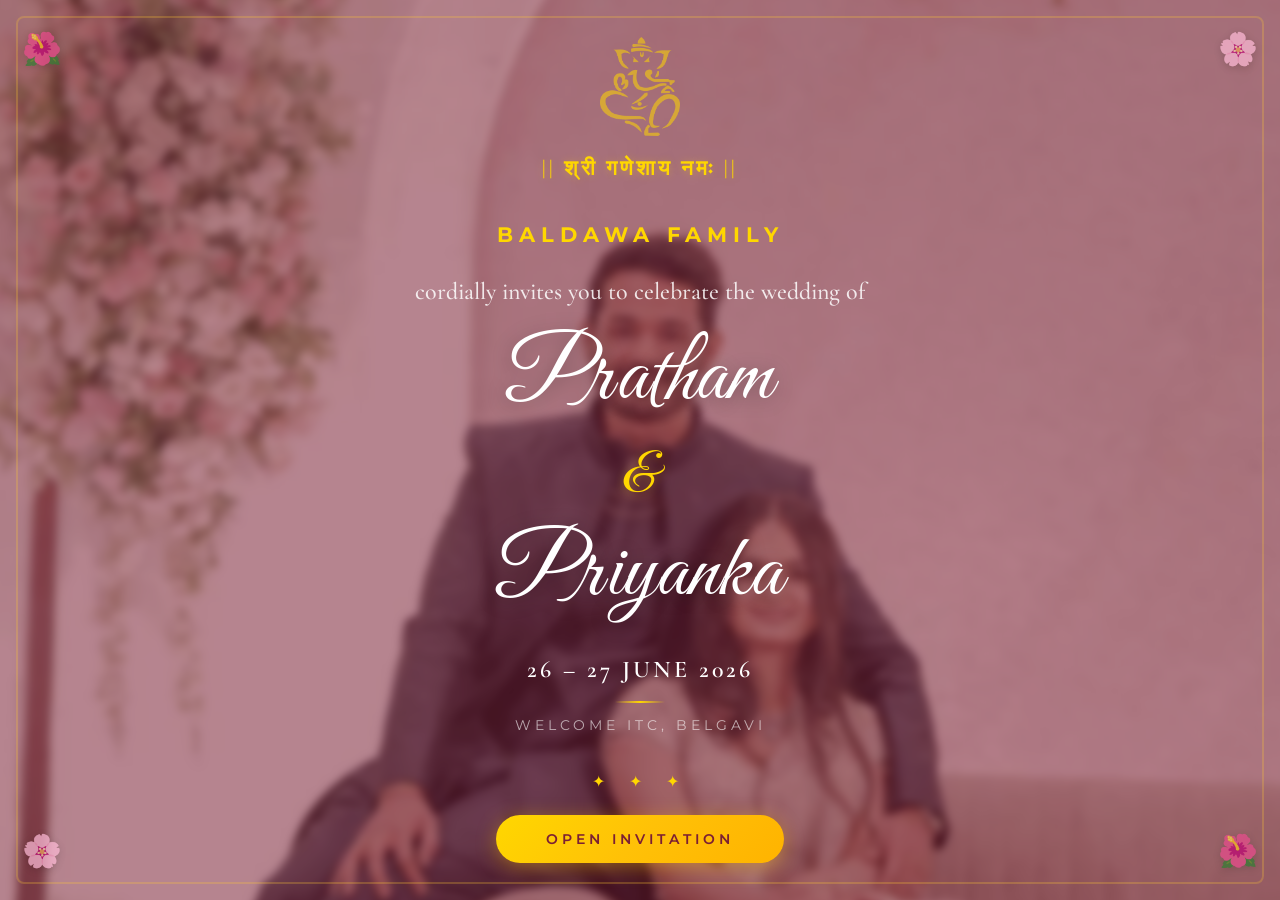
<file: index.html>
<!DOCTYPE html>
<html lang="en">
<head>
    <meta charset="UTF-8">
    <meta name="viewport" content="width=device-width, initial-scale=1.0">
    <meta http-equiv="refresh" content="0; url=invitation.html">
    <title>Pratham & Priyanka - Wedding Invitation</title>
    <link rel="canonical" href="invitation.html">
    <style>
        html, body { margin: 0; height: 100%; background: #7B1F34; }
    </style>
    <script>
        // The invitation (cover + book + music) now lives in invitation.html so that
        // pressing "Open Invitation" can start the music in the same document.
        window.location.replace('invitation.html');
    </script>
</head>
<body></body>
</html>
</file>
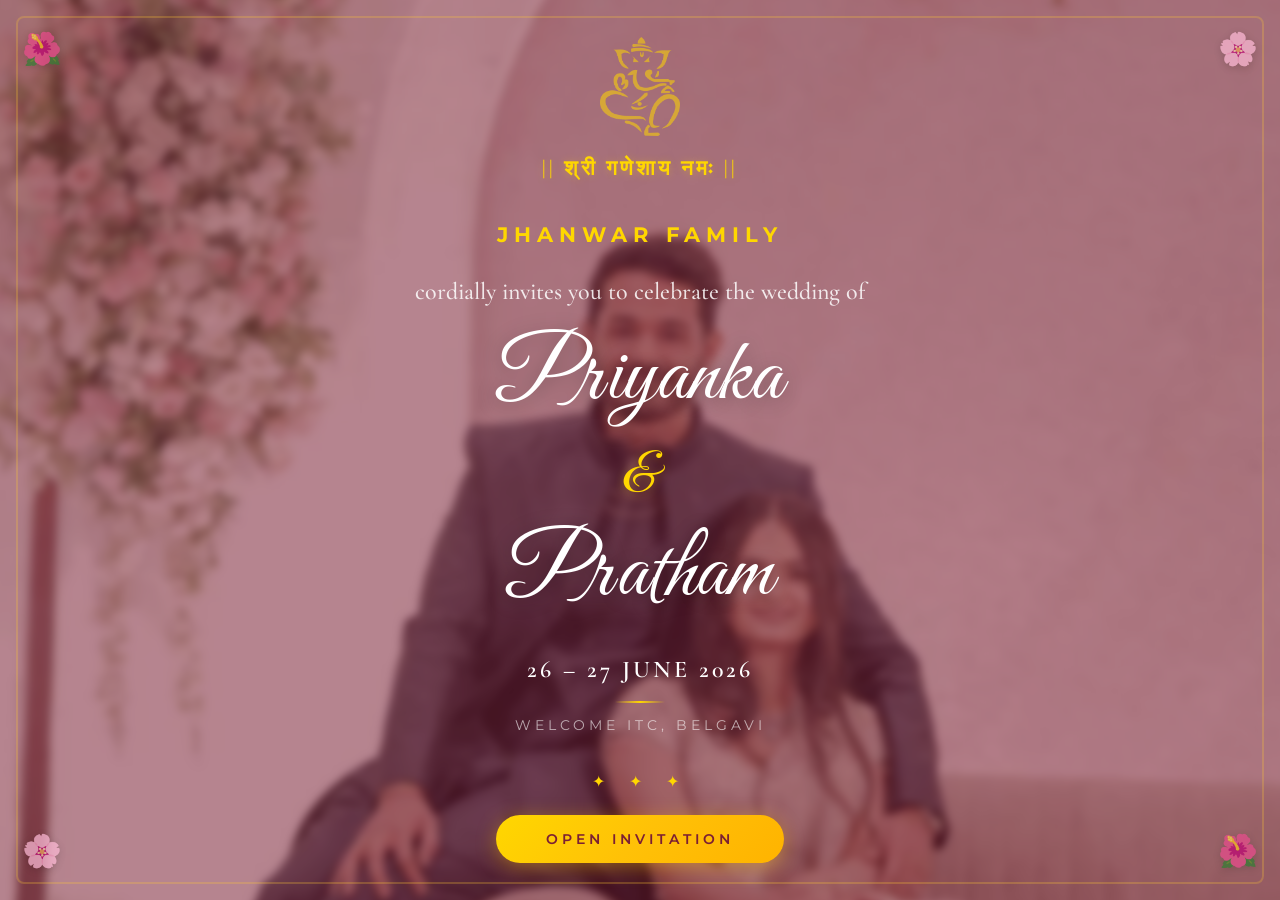
<file: bride.html>
<!DOCTYPE html>
<html lang="en">
<head>
    <meta charset="UTF-8">
    <meta name="viewport" content="width=device-width, initial-scale=1.0">
    <meta http-equiv="refresh" content="0; url=invitation-bride.html">
    <title>Priyanka & Pratham - Wedding Invitation</title>
    <link rel="canonical" href="invitation-bride.html">
    <style>
        html, body { margin: 0; height: 100%; background: #7B1F34; }
    </style>
    <script>
        // The invitation (cover + book + music) now lives in invitation-bride.html so that
        // pressing "Open Invitation" can start the music in the same document.
        window.location.replace('invitation-bride.html');
    </script>
</head>
<body></body>
</html>
</file>
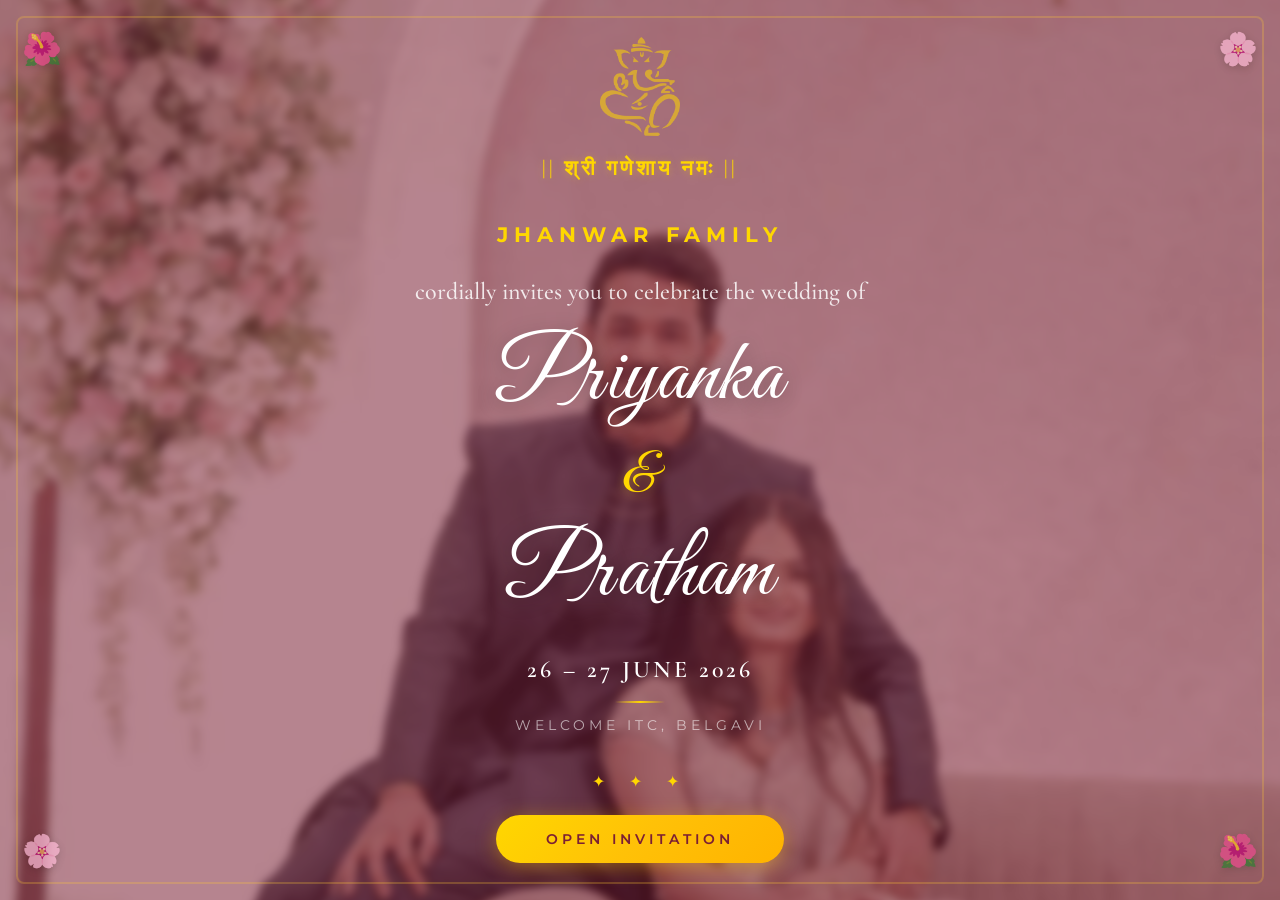
<file: invitation-bride.html>
<!DOCTYPE html>
<html lang="en">
<head>
    <meta charset="UTF-8">
    <meta name="viewport" content="width=device-width, initial-scale=1.0, maximum-scale=1.0, user-scalable=no">
    <title>Priyanka & Pratham - Wedding Invitation</title>
    <link href="https://fonts.googleapis.com/css2?family=Great+Vibes&family=Cormorant+Garamond:ital,wght@0,400;0,500;0,600;0,700;1,400;1,600&family=Montserrat:wght@300;400;500;600;700&display=swap" rel="stylesheet">
    <link rel="stylesheet" href="styles.css">
    <style>
        /* ===== Book Layout ===== */
        html, body {
            height: 100%;
            overflow: hidden;
            margin: 0;
            padding: 0;
        }

        .book {
            position: relative;
            width: 100%;
            height: 100vh; /* fallback for older browsers */
            height: 100dvh;
            perspective: 1500px;
            overflow: hidden;
            background: #3D1A1A;
        }

        .page {
            position: absolute;
            top: 0;
            left: 0;
            width: 100%;
            height: 100%;
            overflow: hidden;
            transform-origin: left center;
            backface-visibility: hidden;
            transform-style: preserve-3d;
        }

        /* Page backside - visible during flip */
        .page::before {
            content: '';
            position: absolute;
            top: 0;
            left: 0;
            width: 100%;
            height: 100%;
            background: linear-gradient(135deg, #F5E6D0, #E8D5BC, #F0E0CC);
            transform: rotateY(180deg);
            backface-visibility: hidden;
            z-index: -1;
        }

        /* Page edge shadow - book spine effect */
        .page::after {
            content: '';
            position: absolute;
            top: 0;
            left: 0;
            width: 15px;
            height: 100%;
            background: linear-gradient(to right, rgba(0,0,0,0.15), rgba(0,0,0,0.03), transparent);
            pointer-events: none;
            z-index: 999;
        }

        .page.active {
            transform: rotateY(0deg);
            visibility: visible;
            z-index: 10;
            animation: pageIn 0.4s cubic-bezier(0.23, 1, 0.32, 1) forwards;
        }

        .page.flipped {
            visibility: visible;
            z-index: 15;
            pointer-events: none;
            animation: pageFlipForward 0.5s cubic-bezier(0.4, 0, 0.2, 1) forwards;
        }

        .page.unflipped {
            visibility: visible;
            z-index: 15;
            pointer-events: none;
            animation: pageFlipBack 0.5s cubic-bezier(0.4, 0, 0.2, 1) forwards;
        }

        .page.upcoming {
            transform: rotateY(0deg);
            opacity: 1;
            visibility: hidden;
            z-index: 1;
            pointer-events: none;
        }

        /* Forward flip: page turns from right to left */
        @keyframes pageFlipForward {
            0% {
                transform: rotateY(0deg);
                box-shadow: 0 0 0 rgba(0,0,0,0);
            }
            15% {
                transform: rotateY(-15deg);
                box-shadow: 10px 0 40px rgba(0,0,0,0.15);
            }
            50% {
                transform: rotateY(-90deg);
                box-shadow: 20px 0 60px rgba(0,0,0,0.25);
            }
            85% {
                transform: rotateY(-165deg);
                box-shadow: 5px 0 20px rgba(0,0,0,0.1);
            }
            100% {
                transform: rotateY(-180deg);
                box-shadow: 0 0 0 rgba(0,0,0,0);
                visibility: hidden;
            }
        }

        /* Back flip: page turns from left to right */
        @keyframes pageFlipBack {
            0% {
                transform: rotateY(-180deg);
                box-shadow: 0 0 0 rgba(0,0,0,0);
            }
            15% {
                transform: rotateY(-165deg);
                box-shadow: 5px 0 20px rgba(0,0,0,0.1);
            }
            50% {
                transform: rotateY(-90deg);
                box-shadow: 20px 0 60px rgba(0,0,0,0.25);
            }
            85% {
                transform: rotateY(-15deg);
                box-shadow: 10px 0 40px rgba(0,0,0,0.15);
            }
            100% {
                transform: rotateY(0deg);
                box-shadow: 0 0 0 rgba(0,0,0,0);
                visibility: hidden;
            }
        }

        /* Subtle entrance for new active page */
        @keyframes pageIn {
            0% {
                opacity: 0.6;
            }
            100% {
                opacity: 1;
            }
        }

        /* Dynamic shadow that moves during flip */
        .page.flipped .page-shadow,
        .page.unflipped .page-shadow {
            position: absolute;
            top: 0;
            right: 0;
            width: 100%;
            height: 100%;
            pointer-events: none;
            z-index: 998;
        }

        /* ===== Navigation ===== */
        .book-nav {
            position: fixed;
            bottom: 25px;
            left: 50%;
            transform: translateX(-50%);
            z-index: 100;
            display: flex;
            align-items: center;
            gap: 15px;
        }

        .nav-btn {
            width: 44px;
            height: 44px;
            border-radius: 50%;
            border: 2px solid var(--gold);
            background: rgba(123, 31, 52, 0.85);
            backdrop-filter: blur(8px);
            color: var(--gold);
            font-size: 1.2rem;
            cursor: pointer;
            display: flex;
            align-items: center;
            justify-content: center;
            transition: all 0.3s ease;
            -webkit-tap-highlight-color: transparent;
        }

        .nav-btn:hover {
            background: var(--gold);
            color: var(--crimson-dark);
        }

        .nav-btn:disabled {
            opacity: 0.25;
            cursor: default;
            pointer-events: none;
        }

        .nav-dots {
            display: flex;
            gap: 8px;
            align-items: center;
        }

        .nav-dot {
            width: 8px;
            height: 8px;
            border-radius: 50%;
            background: rgba(255, 215, 0, 0.3);
            border: none;
            cursor: pointer;
            transition: all 0.3s ease;
            padding: 0;
            -webkit-tap-highlight-color: transparent;
        }

        .nav-dot.active {
            background: var(--gold);
            transform: scale(1.3);
            box-shadow: 0 0 8px rgba(255, 215, 0, 0.4);
        }

        /* Page counter */
        .page-counter {
            position: fixed;
            top: 15px;
            right: 15px;
            z-index: 100;
            font-family: 'Montserrat', sans-serif;
            font-size: 0.7rem;
            font-weight: 500;
            letter-spacing: 2px;
            color: var(--gold);
            background: rgba(123, 31, 52, 0.7);
            backdrop-filter: blur(8px);
            padding: 6px 14px;
            border-radius: 20px;
            border: 1px solid rgba(255, 215, 0, 0.2);
        }

        /* Swipe hint */
        .swipe-hint {
            position: fixed;
            bottom: 80px;
            left: 50%;
            transform: translateX(-50%);
            z-index: 100;
            display: flex;
            align-items: center;
            gap: 8px;
            font-family: 'Montserrat', sans-serif;
            font-size: 0.65rem;
            font-weight: 400;
            letter-spacing: 2px;
            text-transform: uppercase;
            color: rgba(255, 215, 0, 0.6);
            animation: fadeInHint 1s ease-out 1s both;
            transition: opacity 0.5s ease;
        }

        .swipe-hint.hidden {
            opacity: 0;
            pointer-events: none;
        }

        .swipe-icon {
            display: inline-block;
            animation: swipeAnim 2s ease-in-out infinite;
        }

        @keyframes swipeAnim {
            0%, 100% { transform: translateX(0); }
            50% { transform: translateX(-10px); }
        }

        @keyframes fadeInHint {
            from { opacity: 0; transform: translateX(-50%) translateY(10px); }
            to { opacity: 1; transform: translateX(-50%) translateY(0); }
        }

        /* ===== Music Toggle Button ===== */
        .music-toggle {
            position: fixed;
            top: 15px;
            left: 15px;
            z-index: 100;
            width: 40px;
            height: 40px;
            border-radius: 50%;
            border: 2px solid rgba(255, 215, 0, 0.3);
            background: rgba(123, 31, 52, 0.7);
            backdrop-filter: blur(8px);
            color: var(--gold);
            font-size: 1.1rem;
            cursor: pointer;
            display: flex;
            align-items: center;
            justify-content: center;
            transition: all 0.3s ease;
            -webkit-tap-highlight-color: transparent;
        }

        .music-toggle:hover {
            background: rgba(123, 31, 52, 0.9);
            border-color: var(--gold);
        }

        .music-toggle.playing {
            border-color: var(--gold);
            box-shadow: 0 0 12px rgba(255, 215, 0, 0.3);
        }

        /* ===== Page Content Wrappers ===== */
        .page-inner {
            min-height: 100dvh;
            display: flex;
            flex-direction: column;
            align-items: center;
            justify-content: center;
            padding: 60px 20px 90px;
        }

        /* Override section styles for book pages */
        .page .hero,
        .page .auspicious,
        .page .countdown-section,
        .page .family-section,
        .page .events-section,
        .page .venue-section,
        .page .footer-section {
            min-height: 100dvh;
            height: 100dvh;
            max-height: 100dvh;
            overflow: hidden;
            display: flex;
            flex-direction: column;
            align-items: center;
            justify-content: center;
            padding: 40px 20px 70px;
            width: 100%;
        }

        .page .hero {
            padding: 30px 20px 70px;
        }

        /* Events section - compact layout (5 events, must fit in 100dvh) */
        .page .events-section {
            justify-content: flex-start;
            padding-top: 18px;
            padding-bottom: 55px;
        }

        .page .events-section .section-heading {
            font-size: 1.9rem;
            margin-bottom: 0;
        }

        .page .events-section .divider-diamond {
            margin: 4px 0 8px;
        }

        .page .events-section .events-timeline {
            margin-top: 4px;
        }

        .page .events-section .event-day {
            margin: 8px 0 6px;
        }

        .page .events-section .event-day:first-child {
            margin-top: 2px;
        }

        .page .events-section .day-label {
            font-size: 1.1rem;
        }

        .page .events-section .event-card {
            padding: 12px 18px;
            margin-bottom: 6px;
            gap: 16px;
        }

        .page .events-section .event-icon-circle {
            width: 48px;
            height: 48px;
            font-size: 1.4rem;
        }

        .page .events-section .event-name {
            font-size: 1.3rem;
            margin-bottom: 2px;
        }

        .page .events-section .event-time {
            font-size: 0.75rem;
            margin-bottom: 4px;
        }

        .page .events-section .event-desc {
            font-size: 0.85rem;
            line-height: 1.4;
        }

        /* Make fade-in elements visible immediately in book mode */
        .page.active .fade-in {
            opacity: 1;
            transform: translateY(0);
        }

        /* ===== Mobile Responsive Overrides ===== */
        @media (max-width: 480px) {
            .hero-names {
                font-size: 2.8rem;
            }

            .hero-date {
                font-size: 1rem;
                margin-top: 8px;
            }

            .section-heading {
                font-size: 1.5rem;
                margin-bottom: 2px;
            }

            .section-heading.script {
                font-size: 2rem;
            }

            .countdown {
                gap: 8px;
                margin-top: 15px;
            }

            .countdown-item {
                min-width: 55px;
                padding: 10px 6px;
            }

            .countdown-number {
                font-size: 1.8rem;
            }

            .countdown-label {
                font-size: 0.55rem;
                letter-spacing: 1px;
                margin-top: 4px;
            }

            .person-name {
                font-size: 1.8rem;
                margin-bottom: 5px;
            }

            .parent-name {
                font-size: 0.95rem;
            }

            .relation {
                font-size: 0.9rem;
                margin-bottom: 4px;
            }

            .parent-connector {
                font-size: 1.1rem;
                margin: 2px 0;
            }

            .family-side {
                font-size: 0.65rem;
                margin-bottom: 8px;
                letter-spacing: 3px;
            }

            .family-card {
                padding: 12px 15px;
            }

            .family-divider {
                padding: 5px 0;
            }

            .families {
                margin-top: 10px;
            }

            /* Events - compact horizontal cards (5 events on one page) */
            .page .events-section {
                padding-top: 12px;
                padding-bottom: 50px;
            }

            .page .events-section .section-heading {
                font-size: 1.35rem;
            }

            .page .events-section .divider-diamond {
                margin: 2px 0 5px;
                font-size: 0.7rem;
                letter-spacing: 6px;
            }

            .page .events-section .events-timeline {
                margin-top: 2px;
            }

            .page .events-section .event-card {
                flex-direction: row;
                align-items: center;
                text-align: left;
                padding: 7px 10px;
                gap: 10px;
                margin-bottom: 4px;
            }

            .page .events-section .event-icon-circle {
                width: 34px;
                height: 34px;
                font-size: 1rem;
            }

            .page .events-section .event-name {
                font-size: 0.95rem;
                margin-bottom: 0;
            }

            .page .events-section .event-time {
                font-size: 0.65rem;
                margin-bottom: 0;
                letter-spacing: 1px;
            }

            .page .events-section .event-desc {
                display: none;
            }

            .page .events-section .event-day {
                margin: 6px 0 4px;
            }

            .page .events-section .event-day:first-child {
                margin-top: 2px;
            }

            .page .events-section .day-label {
                font-size: 0.85rem;
                padding: 0 18px;
            }

            .day-label::before,
            .day-label::after {
                width: 22px;
            }

            .venue-name {
                font-size: 1.8rem;
                margin-bottom: 5px;
            }

            .venue-card {
                padding: 25px 18px;
            }

            .venue-address {
                font-size: 0.95rem;
                margin-bottom: 15px;
            }

            .venue-map-link {
                font-size: 0.7rem;
                padding: 10px 22px;
            }

            .footer-names {
                font-size: 2rem;
            }

            .footer-garland {
                font-size: 1.1rem;
                margin-bottom: 12px;
            }

            .quote {
                font-size: 0.95rem;
                line-height: 1.5;
            }

            .quote-author {
                font-size: 0.7rem;
                margin-top: 6px;
                margin-bottom: 15px;
            }

            .footer-date {
                font-size: 0.9rem;
                margin-bottom: 12px;
            }

            .footer-closing p {
                font-size: 0.9rem;
            }

            .nav-btn {
                width: 36px;
                height: 36px;
                font-size: 1rem;
            }

            .nav-dot {
                width: 6px;
                height: 6px;
            }

            .book-nav {
                bottom: 12px;
                gap: 8px;
            }

            .page-counter {
                font-size: 0.55rem;
                padding: 4px 8px;
                top: 8px;
                right: 8px;
            }

            .music-toggle {
                top: 8px;
                left: 8px;
                width: 34px;
                height: 34px;
                font-size: 0.9rem;
            }

            .page .hero,
            .page .auspicious,
            .page .countdown-section,
            .page .family-section,
            .page .events-section,
            .page .venue-section,
            .page .footer-section {
                padding: 25px 15px 55px;
            }

            .page .hero {
                padding: 20px 15px 55px;
            }

            .page .events-section {
                padding-top: 20px;
                padding-bottom: 50px;
            }

            .hero-ganesha {
                width: 45px;
                margin-bottom: 8px;
            }

            .auspicious-ganesha {
                width: 55px;
                margin-bottom: 12px;
            }

            .sanskrit {
                font-size: 1.1rem;
                margin-bottom: 8px;
            }

            .auspicious-subtitle {
                font-size: 0.95rem;
            }

            .hero-label {
                font-size: 0.65rem;
                letter-spacing: 3px;
                margin-bottom: 8px;
            }

            .hero-location {
                font-size: 0.65rem;
                letter-spacing: 3px;
            }

            .divider-diamond {
                font-size: 0.6rem;
                margin: 5px 0 12px;
            }

            .swipe-hint {
                bottom: 55px;
                font-size: 0.6rem;
            }
        }

        /* Small phones (iPhone SE, etc) */
        @media (max-width: 380px) {
            .hero-names {
                font-size: 2.4rem;
            }

            .section-heading {
                font-size: 1.3rem;
            }

            .section-heading.script {
                font-size: 1.7rem;
            }

            .countdown-number {
                font-size: 1.5rem;
            }

            .countdown-item {
                min-width: 48px;
                padding: 8px 5px;
            }

            .person-name {
                font-size: 1.5rem;
            }

            .parent-name {
                font-size: 0.85rem;
            }

            .footer-names {
                font-size: 1.7rem;
            }

            .quote {
                font-size: 0.85rem;
            }

            .venue-name {
                font-size: 1.5rem;
            }
        }

        /* Landscape phones */
        @media (max-height: 500px) {
            .hero-names {
                font-size: 2.2rem;
            }

            .hero-ganesha {
                width: 35px;
                margin-bottom: 5px;
            }

            .page .hero {
                padding: 15px 20px 55px;
            }

            .countdown-number {
                font-size: 1.6rem;
            }

            .countdown-item {
                min-width: 50px;
                padding: 8px 6px;
            }

            .section-heading {
                font-size: 1.4rem;
                margin-bottom: 3px;
            }

            .person-name {
                font-size: 1.5rem;
            }

            .divider-diamond {
                margin: 4px 0 10px;
            }

            /* Events: 5 cards on a landscape phone */
            .page .events-section {
                padding-top: 8px;
                padding-bottom: 40px;
            }

            .page .events-section .section-heading {
                font-size: 1.05rem;
            }

            .page .events-section .divider-diamond {
                margin: 1px 0 3px;
                font-size: 0.6rem;
                letter-spacing: 4px;
            }

            .page .events-section .events-timeline {
                margin-top: 1px;
            }

            .page .events-section .event-card {
                padding: 4px 8px;
                margin-bottom: 3px;
                gap: 8px;
            }

            .page .events-section .event-icon-circle {
                width: 26px;
                height: 26px;
                font-size: 0.8rem;
            }

            .page .events-section .event-name {
                font-size: 0.8rem;
            }

            .page .events-section .event-time {
                font-size: 0.55rem;
            }

            .page .events-section .event-day {
                margin: 3px 0 2px;
            }

            .page .events-section .event-day:first-child {
                margin-top: 1px;
            }

            .page .events-section .day-label {
                font-size: 0.7rem;
                padding: 0 12px;
            }
        }
        /* ===== Entry Cover Overlay ===== */
        #cover {
            position: fixed;
            inset: 0;
            z-index: 500;
            display: flex;
            align-items: center;
            justify-content: center;
            background: #7B1F34;
            overflow: hidden;
            font-family: 'Montserrat', sans-serif;
            -webkit-font-smoothing: antialiased;
            transition: opacity 0.6s ease;
        }

        #cover.hidden {
            opacity: 0;
            pointer-events: none;
        }

        #cover .bg-image {
            position: absolute;
            inset: 0;
            background: url('Images/pratham1.jpeg') center center / cover no-repeat;
            filter: blur(4px);
            transform: scale(1.05);
            z-index: 0;
        }

        #cover .bg-overlay {
            position: absolute;
            inset: 0;
            background: rgba(123, 31, 52, 0.55);
            z-index: 0;
        }

        #cover .border-frame {
            position: absolute;
            top: 16px;
            left: 16px;
            right: 16px;
            bottom: 16px;
            border: 2px solid rgba(255, 200, 50, 0.25);
            pointer-events: none;
            z-index: 2;
            border-radius: 8px;
        }

        #cover .corner-flower {
            position: absolute;
            font-size: 2rem;
            pointer-events: none;
            z-index: 3;
            opacity: 0.7;
            filter: drop-shadow(0 2px 4px rgba(0,0,0,0.2));
        }

        #cover .corner-flower--tl { top: 22px; left: 22px; }
        #cover .corner-flower--tr { top: 22px; right: 22px; }
        #cover .corner-flower--bl { bottom: 22px; left: 22px; }
        #cover .corner-flower--br { bottom: 22px; right: 22px; }

        #cover .entry-content {
            text-align: center;
            z-index: 10;
            padding: 40px 30px;
            max-width: 650px;
        }

        #cover .ganesha-img {
            width: 80px;
            height: auto;
            margin: 0 auto 15px;
            display: block;
            animation: coverFadeIn 1s ease-out 0.2s both;
        }

        #cover .auspicious-symbol {
            font-family: 'Cormorant Garamond', serif;
            font-size: 1.3rem;
            font-weight: 600;
            color: #FFD700;
            letter-spacing: 3px;
            margin-bottom: 30px;
            text-shadow: 0 1px 8px rgba(255, 215, 0, 0.3);
            animation: coverFadeUp 1s ease-out 0.3s both;
        }

        #cover .family-name {
            font-family: 'Montserrat', sans-serif;
            font-size: 1.3rem;
            font-weight: 700;
            letter-spacing: 6px;
            text-transform: uppercase;
            color: #FFD700;
            margin-bottom: 20px;
            animation: coverFadeUp 1s ease-out 0.5s both;
        }

        #cover .invite-text {
            font-family: 'Cormorant Garamond', serif;
            font-size: 1.5rem;
            font-weight: 500;
            color: rgba(255, 255, 255, 0.85);
            line-height: 1.7;
            margin-bottom: 10px;
            animation: coverFadeUp 1s ease-out 0.7s both;
        }

        #cover .couple-names {
            margin: 15px 0 25px;
            animation: coverFadeUp 1s ease-out 0.9s both;
        }

        #cover .couple-names h1 {
            font-family: 'Great Vibes', cursive;
            font-size: 5.5rem;
            color: #fff;
            font-weight: 400;
            line-height: 1.15;
            text-shadow: 0 3px 20px rgba(0, 0, 0, 0.3);
        }

        #cover .couple-names .amp {
            display: block;
            font-family: 'Great Vibes', cursive;
            font-size: 3.5rem;
            color: #FFD700;
            margin: 0;
            text-shadow: 0 2px 10px rgba(255, 215, 0, 0.3);
        }

        #cover .event-info {
            margin-bottom: 30px;
            animation: coverFadeUp 1s ease-out 1.1s both;
        }

        #cover .event-date {
            font-family: 'Cormorant Garamond', serif;
            font-size: 1.5rem;
            font-weight: 600;
            color: #fff;
            letter-spacing: 3px;
            text-transform: uppercase;
            margin-bottom: 8px;
        }

        #cover .event-date-line {
            width: 50px;
            height: 2px;
            background: linear-gradient(90deg, transparent, #FFD700, transparent);
            margin: 10px auto;
        }

        #cover .event-venue {
            font-family: 'Montserrat', sans-serif;
            font-size: 0.9rem;
            font-weight: 400;
            letter-spacing: 4px;
            text-transform: uppercase;
            color: rgba(255, 255, 255, 0.6);
        }

        #cover .divider {
            color: #FFD700;
            font-size: 1rem;
            letter-spacing: 10px;
            margin: 20px 0;
            opacity: 0.6;
            animation: coverFadeUp 1s ease-out 1.3s both;
        }

        #cover .enter-btn {
            display: inline-block;
            font-family: 'Montserrat', sans-serif;
            font-size: 0.85rem;
            font-weight: 600;
            letter-spacing: 4px;
            text-transform: uppercase;
            color: #7B1F34;
            text-decoration: none;
            padding: 16px 50px;
            border: none;
            background: linear-gradient(135deg, #FFD700, #FFC107, #FFB300);
            border-radius: 50px;
            cursor: pointer;
            transition: all 0.4s ease;
            box-shadow: 0 4px 20px rgba(255, 193, 7, 0.4);
            animation: coverFadeUp 1s ease-out 1.5s both;
        }

        #cover .enter-btn:hover {
            transform: translateY(-3px);
            box-shadow: 0 8px 30px rgba(255, 193, 7, 0.5);
            background: linear-gradient(135deg, #FFE44D, #FFD700, #FFC107);
        }

        #cover .petal {
            position: absolute;
            pointer-events: none;
            z-index: 1;
            animation: coverPetalFall linear infinite;
            opacity: 0;
        }

        @keyframes coverFadeUp {
            from { opacity: 0; transform: translateY(30px); }
            to { opacity: 1; transform: translateY(0); }
        }

        @keyframes coverFadeIn {
            from { opacity: 0; }
            to { opacity: 1; }
        }

        @keyframes coverPetalFall {
            0% { transform: translateY(-10vh) rotate(0deg) translateX(0); opacity: 0; }
            10% { opacity: 0.7; }
            50% { transform: translateY(45vh) rotate(180deg) translateX(30px); }
            90% { opacity: 0.5; }
            100% { transform: translateY(110vh) rotate(360deg) translateX(-20px); opacity: 0; }
        }

        @media (max-width: 600px) {
            #cover .entry-content { padding: 20px; max-height: 100dvh; }
            #cover .ganesha-img { width: 55px; margin-bottom: 8px; }
            #cover .auspicious-symbol { font-size: 1rem; letter-spacing: 2px; margin-bottom: 14px; }
            #cover .family-name { font-size: 0.95rem; letter-spacing: 4px; margin-bottom: 12px; }
            #cover .invite-text { font-size: 1rem; line-height: 1.5; margin-bottom: 4px; }
            #cover .couple-names { margin: 8px 0 14px; }
            #cover .couple-names h1 { font-size: 3.4rem; line-height: 1.05; }
            #cover .couple-names .amp { font-size: 2.2rem; }
            #cover .event-info { margin-bottom: 18px; }
            #cover .event-date { font-size: 1.05rem; letter-spacing: 2px; margin-bottom: 6px; }
            #cover .event-venue { font-size: 0.7rem; letter-spacing: 3px; }
            #cover .divider { margin: 10px 0; font-size: 0.8rem; letter-spacing: 8px; }
            #cover .enter-btn { padding: 13px 36px; font-size: 0.78rem; letter-spacing: 3px; }
            #cover .border-frame { top: 10px; left: 10px; right: 10px; bottom: 10px; }
            #cover .corner-flower { font-size: 1.3rem; }
            #cover .corner-flower--tl { top: 14px; left: 14px; }
            #cover .corner-flower--tr { top: 14px; right: 14px; }
            #cover .corner-flower--bl { bottom: 14px; left: 14px; }
            #cover .corner-flower--br { bottom: 14px; right: 14px; }
        }

        @media (max-width: 380px), (max-height: 720px) {
            #cover .ganesha-img { width: 42px; margin-bottom: 6px; }
            #cover .auspicious-symbol { font-size: 0.85rem; margin-bottom: 8px; }
            #cover .family-name { font-size: 0.8rem; letter-spacing: 3px; margin-bottom: 8px; }
            #cover .invite-text { font-size: 0.85rem; }
            #cover .couple-names h1 { font-size: 2.7rem; }
            #cover .couple-names .amp { font-size: 1.8rem; }
            #cover .enter-btn { padding: 11px 30px; font-size: 0.72rem; }
        }
    </style>
</head>
<body>
    <!-- Entry Cover (shown first; "Open Invitation" reveals the book & starts music) -->
    <div id="cover">
        <div class="bg-image"></div>
        <div class="bg-overlay"></div>
        <div class="border-frame"></div>
        <div class="corner-flower corner-flower--tl">🌺</div>
        <div class="corner-flower corner-flower--tr">🌸</div>
        <div class="corner-flower corner-flower--bl">🌸</div>
        <div class="corner-flower corner-flower--br">🌺</div>
        <div class="entry-content">
            <img src="Images/ganesha-gold.png" alt="Shri Ganesh" class="ganesha-img">
            <p class="auspicious-symbol">|| श्री गणेशाय नमः ||</p>
            <p class="family-name">Jhanwar Family</p>
            <p class="invite-text">cordially invites you to celebrate the wedding of</p>
            <div class="couple-names">
                <h1>Priyanka</h1>
                <span class="amp">&</span>
                <h1>Pratham</h1>
            </div>
            <div class="event-info">
                <p class="event-date">26 – 27 June 2026</p>
                <div class="event-date-line"></div>
                <p class="event-venue">Welcome ITC, Belgavi</p>
            </div>
            <div class="divider">✦ ✦ ✦</div>
            <button class="enter-btn" id="enterBtn">Open Invitation</button>
        </div>
    </div>

    <!-- Page Counter -->
    <div class="page-counter" id="pageCounter">1 / 7</div>

    <!-- Swipe Hint -->
    <div class="swipe-hint" id="swipeHint">
        <span class="swipe-icon">📖</span>
        <span>Swipe to turn page</span>
    </div>

    <!-- Book Container -->
    <div class="book" id="book">

        <!-- Page 1: Hero -->
        <div class="page active" data-page="0">
            <section class="hero">
                <div class="hero-bg"></div>
                <div class="hero-overlay"></div>
                <div class="hero-content">
                    <img src="Images/ganesha-gold.png" alt="Shri Ganesh" class="hero-ganesha">
                    <p class="hero-label">Wedding Invitation</p>
                    <div class="divider-diamond">✦</div>
                    <h1 class="hero-names">Priyanka <span class="amp">&</span> Pratham</h1>
                    <p class="hero-date">June 26 – 27, 2026</p>
                    <p class="hero-location">Belgavi, India</p>
                </div>
            </section>
        </div>

        <!-- Page 2: Auspicious -->
        <div class="page upcoming" data-page="1">
            <section class="auspicious">
                <div class="auspicious-bg"></div>
                <div class="auspicious-overlay"></div>
                <div class="auspicious-content fade-in">
                    <img src="Images/ganesha-crimson.png" alt="Shri Ganesh" class="auspicious-ganesha">
                    <p class="sanskrit">|| श्री गणेशाय नमः ||</p>
                    <div class="divider-diamond">✦</div>
                    <h2 class="section-heading script">शुभ विवाह</h2>
                    <p class="auspicious-subtitle">An Auspicious Union of Two Families</p>
                </div>
            </section>
        </div>

        <!-- Page 3: Countdown -->
        <div class="page upcoming" data-page="2">
            <section class="countdown-section">
                <div class="countdown-bg"></div>
                <div class="countdown-overlay"></div>
                <div class="fade-in">
                    <h2 class="section-heading light">Counting Down to Forever</h2>
                    <div class="divider-diamond light">✦</div>
                    <div class="countdown" id="countdown">
                        <div class="countdown-item">
                            <span class="countdown-number" id="days">00</span>
                            <span class="countdown-label">Days</span>
                        </div>
                        <div class="countdown-item">
                            <span class="countdown-number" id="hours">00</span>
                            <span class="countdown-label">Hours</span>
                        </div>
                        <div class="countdown-item">
                            <span class="countdown-number" id="minutes">00</span>
                            <span class="countdown-label">Minutes</span>
                        </div>
                        <div class="countdown-item">
                            <span class="countdown-number" id="seconds">00</span>
                            <span class="countdown-label">Seconds</span>
                        </div>
                    </div>
                </div>
            </section>
        </div>

        <!-- Page 4: Family -->
        <div class="page upcoming" data-page="3">
            <section class="family-section">
                <div class="family-bg"></div>
                <div class="family-overlay"></div>
                <div class="fade-in">
                    <h2 class="section-heading">With Blessings From Our Families</h2>
                    <div class="divider-diamond">✦</div>
                    <div class="families">
                        <div class="family-card">
                            <h3 class="family-side">Bride's Family</h3>
                            <p class="person-name script">Priyanka Jhanwar</p>
                            <p class="relation">Daughter of</p>
                            <p class="parent-name">Late Shri Shivratanji Badriprasadji Jhanwar</p>
                            <p class="parent-connector">&</p>
                            <p class="parent-name">Smt. Kalawatiji Jhanwar</p>
                        </div>
                        <div class="family-divider">
                            <div class="family-divider-line"></div>
                            <span class="family-divider-icon">🌺</span>
                            <div class="family-divider-line"></div>
                        </div>
                        <div class="family-card">
                            <h3 class="family-side">Groom's Family</h3>
                            <p class="person-name script">Pratham Baldawa</p>
                            <p class="relation">Son of</p>
                            <p class="parent-name">Shri Vijaykumarji Narayanji Baldawa</p>
                            <p class="parent-connector">&</p>
                            <p class="parent-name">Sou. Namrataji Baldawa</p>
                        </div>
                    </div>
                </div>
            </section>
        </div>

        <!-- Page 5: Events -->
        <div class="page upcoming" data-page="4">
            <section class="events-section">
                <!-- Fireworks & Celebrations Background -->
                <div class="fireworks-container" id="fireworksContainer">
                    <div class="fw-burst"></div>
                    <div class="fw-burst"></div>
                    <div class="fw-burst"></div>
                    <div class="fw-burst"></div>
                    <div class="fw-burst"></div>
                    <div class="fw-burst"></div>
                    <div class="fw-burst"></div>
                    <div class="fw-burst"></div>
                </div>
                <div class="fade-in">
                    <h2 class="section-heading">Wedding Celebrations</h2>
                    <div class="divider-diamond">✦</div>
                    <div class="events-timeline">
                        <div class="event-day">
                            <h3 class="day-label">June 26<sup>th</sup>, 2026</h3>
                        </div>
                        <div class="event-card">
                            <div class="event-card-bg" style="background-image: url('Images/haldi.jpeg')"></div>
                            <div class="event-card-overlay"></div>
                            <div class="event-icon-circle"><span>💛</span></div>
                            <div class="event-details">
                                <h4 class="event-name">Haldi Carnival</h4>
                                <p class="event-time">12:30 PM</p>
                                <p class="event-desc">A joyous celebration of turmeric, blessings, and togetherness.</p>
                            </div>
                        </div>
                        <div class="event-card">
                            <div class="event-card-bg" style="background-image: url('Images/shubh.jpeg')"></div>
                            <div class="event-card-overlay"></div>
                            <div class="event-icon-circle"><span>🎁</span></div>
                            <div class="event-details">
                                <h4 class="event-name">Mahera</h4>
                                <p class="event-time">4:00 PM</p>
                                <p class="event-desc">A heartfelt ceremony of gifts and blessings from the maternal family.</p>
                            </div>
                        </div>
                        <div class="event-card">
                            <div class="event-card-bg" style="background-image: url('Images/sangeet.jpeg')"></div>
                            <div class="event-card-overlay"></div>
                            <div class="event-icon-circle"><span>🎵</span></div>
                            <div class="event-details">
                                <h4 class="event-name">Sangeet</h4>
                                <p class="event-time">7:30 PM</p>
                                <p class="event-desc">An enchanting evening of music, dance, and celebration.</p>
                            </div>
                        </div>
                        <div class="event-day">
                            <h3 class="day-label">June 27<sup>th</sup>, 2026</h3>
                        </div>
                        <div class="event-card">
                            <div class="event-card-bg" style="background-image: url('Images/nikasi.jpeg')"></div>
                            <div class="event-card-overlay"></div>
                            <div class="event-icon-circle"><span>🐎</span></div>
                            <div class="event-details">
                                <h4 class="event-name">Nikasi</h4>
                                <p class="event-time">9:00 AM</p>
                                <p class="event-desc">The auspicious departure of the groom to begin the wedding journey.</p>
                            </div>
                        </div>
                        <div class="event-card">
                            <div class="event-card-bg" style="background-image: url('Images/last.jpeg')"></div>
                            <div class="event-card-overlay"></div>
                            <div class="event-icon-circle"><span>🔥</span></div>
                            <div class="event-details">
                                <h4 class="event-name">Baraat and Phere</h4>
                                <p class="event-time">12:15 PM</p>
                                <p class="event-desc">The grand procession followed by the sacred seven vows around the holy fire.</p>
                            </div>
                        </div>
                    </div>
                </div>
            </section>
        </div>

        <!-- Page 6: Venue -->
        <div class="page upcoming" data-page="5">
            <section class="venue-section">
                <div class="venue-bg"></div>
                <div class="venue-overlay"></div>
                <div class="fade-in">
                    <h2 class="section-heading">Venue</h2>
                    <div class="divider-diamond">✦</div>
                    <div class="venue-card">
                        <h3 class="venue-name script">Welcome ITC</h3>
                        <p class="venue-address">Belgavi, India</p>
                        <a href="https://maps.google.com/?q=Welcome+ITC+Belgaum+India" target="_blank" rel="noopener noreferrer" class="venue-map-link">
                            View on Google Maps →
                        </a>
                    </div>
                </div>
            </section>
        </div>

        <!-- Page 7: Footer -->
        <div class="page upcoming" data-page="6">
            <section class="footer-section">
                <div class="footer-bg"></div>
                <div class="footer-overlay"></div>
                <div class="fade-in">
                    <div class="footer-garland">🌸 🌺 🌼 🌺 🌸</div>
                    <p class="quote">"Whatever our souls are made of, his and hers are the same."</p>
                    <p class="quote-author">— Emily Brontë</p>
                    <div class="divider-diamond footer-div">✦</div>
                    <h2 class="footer-names script">Priyanka & Pratham</h2>
                    <p class="footer-date">June 26 – 27, 2026</p>
                    <div class="footer-closing">
                        <p>We joyfully await your gracious presence</p>
                    </div>
                </div>
            </section>
        </div>
    </div>

    <!-- Background Music -->
    <audio id="bgMusic" loop autoplay preload="auto">
        <source src="music.mp3" type="audio/mpeg">
        <source src="music.webm" type="audio/webm">
    </audio>

    <!-- Music Toggle -->
    <button class="music-toggle" id="musicToggle" aria-label="Toggle music">🔇</button>

    <!-- Book Navigation -->
    <nav class="book-nav" id="bookNav">
        <button class="nav-btn" id="prevBtn" disabled aria-label="Previous page">&#8249;</button>
        <div class="nav-dots" id="navDots"></div>
        <button class="nav-btn" id="nextBtn" aria-label="Next page">&#8250;</button>
    </nav>

    <script>
        // ===== Book Navigation =====
        var pages = document.querySelectorAll('.page');
        var totalPages = pages.length;
        var currentPage = 0;
        var isAnimating = false;
        var prevBtn = document.getElementById('prevBtn');
        var nextBtn = document.getElementById('nextBtn');
        var navDots = document.getElementById('navDots');
        var pageCounter = document.getElementById('pageCounter');
        var swipeHint = document.getElementById('swipeHint');

        // Create dots
        for (var i = 0; i < totalPages; i++) {
            var dot = document.createElement('button');
            dot.className = 'nav-dot' + (i === 0 ? ' active' : '');
            dot.setAttribute('data-page', i);
            dot.setAttribute('aria-label', 'Go to page ' + (i + 1));
            dot.addEventListener('click', function () {
                goToPage(parseInt(this.getAttribute('data-page')));
            });
            navDots.appendChild(dot);
        }

        function goToPage(target) {
            if (target === currentPage || isAnimating || target < 0 || target >= totalPages) return;
            isAnimating = true;

            // Hide swipe hint after first navigation
            swipeHint.classList.add('hidden');

            var goingForward = target > currentPage;
            var oldPage = currentPage;

            if (goingForward) {
                // Forward: current page flips away to the left
                pages[oldPage].classList.remove('active');
                pages[oldPage].classList.add('flipped');

                // Show the target page underneath, then fade in
                pages[target].classList.remove('flipped', 'upcoming', 'unflipped');
                pages[target].style.visibility = 'visible';
                pages[target].style.zIndex = '5';

                setTimeout(function () {
                    pages[target].classList.add('active');
                    pages[target].style.visibility = '';
                    pages[target].style.zIndex = '';
                    pages[target].scrollTop = 0;
                }, 200);

                setTimeout(function () {
                    isAnimating = false;
                }, 550);
            } else {
                // Backward: the old page (target) flips back into view
                // Hide current page immediately behind
                pages[oldPage].classList.remove('active');
                pages[oldPage].classList.add('upcoming');

                // Start target from flipped state (-180deg) and animate back to 0
                pages[target].classList.remove('upcoming', 'flipped', 'active');
                pages[target].style.transform = 'rotateY(-180deg)';
                pages[target].style.visibility = 'visible';
                pages[target].style.zIndex = '15';

                // Force reflow then start animation
                void pages[target].offsetWidth;
                pages[target].style.transition = 'transform 0.5s cubic-bezier(0.4, 0, 0.2, 1), box-shadow 0.5s ease';
                pages[target].style.transform = 'rotateY(0deg)';
                pages[target].style.boxShadow = '10px 0 40px rgba(0,0,0,0.2)';

                setTimeout(function () {
                    // Clean up inline styles and set as active
                    pages[target].style.transform = '';
                    pages[target].style.transition = '';
                    pages[target].style.visibility = '';
                    pages[target].style.zIndex = '';
                    pages[target].style.boxShadow = '';
                    pages[target].classList.add('active');
                    pages[target].scrollTop = 0;
                    isAnimating = false;
                }, 530);
            }

            currentPage = target;
            updateNav();
        }

        function updateNav() {
            prevBtn.disabled = currentPage === 0;
            nextBtn.disabled = currentPage === totalPages - 1;
            pageCounter.textContent = (currentPage + 1) + ' / ' + totalPages;

            var dots = navDots.querySelectorAll('.nav-dot');
            dots.forEach(function (d, i) {
                d.classList.toggle('active', i === currentPage);
            });
        }

        prevBtn.addEventListener('click', function () { goToPage(currentPage - 1); });
        nextBtn.addEventListener('click', function () { goToPage(currentPage + 1); });

        // Keyboard navigation
        document.addEventListener('keydown', function (e) {
            if (e.key === 'ArrowRight' || e.key === 'ArrowDown') goToPage(currentPage + 1);
            if (e.key === 'ArrowLeft' || e.key === 'ArrowUp') goToPage(currentPage - 1);
        });

        // ===== Touch / Swipe Support =====
        var touchStartX = 0;
        var touchStartY = 0;
        var touchEndX = 0;
        var touchEndY = 0;

        document.addEventListener('touchstart', function (e) {
            touchStartX = e.changedTouches[0].screenX;
            touchStartY = e.changedTouches[0].screenY;
        }, { passive: true });

        document.addEventListener('touchend', function (e) {
            touchEndX = e.changedTouches[0].screenX;
            touchEndY = e.changedTouches[0].screenY;
            handleSwipe();
        }, { passive: true });

        function handleSwipe() {
            var dx = touchEndX - touchStartX;
            var dy = touchEndY - touchStartY;
            var minSwipe = 50;

            // Only handle horizontal swipes (ignore vertical scrolling)
            if (Math.abs(dx) > Math.abs(dy) && Math.abs(dx) > minSwipe) {
                if (dx < 0) {
                    goToPage(currentPage + 1); // Swipe left = next
                } else {
                    goToPage(currentPage - 1); // Swipe right = prev
                }
            }
        }

        // ===== Countdown Timer =====
        function updateCountdown() {
            var wedding = new Date('2026-06-26T14:00:00+05:30');
            var now = new Date();
            var diff = wedding - now;

            if (diff <= 0) {
                document.getElementById('days').textContent = '00';
                document.getElementById('hours').textContent = '00';
                document.getElementById('minutes').textContent = '00';
                document.getElementById('seconds').textContent = '00';
                return;
            }

            var days = Math.floor(diff / (1000 * 60 * 60 * 24));
            var hours = Math.floor((diff % (1000 * 60 * 60 * 24)) / (1000 * 60 * 60));
            var minutes = Math.floor((diff % (1000 * 60 * 60)) / (1000 * 60));
            var seconds = Math.floor((diff % (1000 * 60)) / 1000);

            document.getElementById('days').textContent = String(days).padStart(2, '0');
            document.getElementById('hours').textContent = String(hours).padStart(2, '0');
            document.getElementById('minutes').textContent = String(minutes).padStart(2, '0');
            document.getElementById('seconds').textContent = String(seconds).padStart(2, '0');
        }

        updateCountdown();
        setInterval(updateCountdown, 1000);

        // ===== Confetti & Sparkles for Events Page =====
        var fwContainer = document.getElementById('fireworksContainer');
        var confettiColors = ['#FFD700', '#FF6B6B', '#FF9933', '#FF69B4', '#A0153E', '#FF4500', '#FFC107'];
        var confettiShapes = ['■', '●', '▲', '✦', '★', '✿'];

        // Confetti pieces
        for (var i = 0; i < 25; i++) {
            var c = document.createElement('div');
            c.className = 'confetti';
            c.textContent = confettiShapes[Math.floor(Math.random() * confettiShapes.length)];
            c.style.left = Math.random() * 100 + '%';
            c.style.color = confettiColors[Math.floor(Math.random() * confettiColors.length)];
            c.style.fontSize = (6 + Math.random() * 10) + 'px';
            c.style.animationDuration = (5 + Math.random() * 8) + 's';
            c.style.animationDelay = (Math.random() * 10) + 's';
            fwContainer.appendChild(c);
        }

        // Sparkle dots
        for (var j = 0; j < 15; j++) {
            var s = document.createElement('div');
            s.className = 'celebration-sparkle';
            s.style.left = Math.random() * 100 + '%';
            s.style.top = Math.random() * 100 + '%';
            s.style.background = confettiColors[Math.floor(Math.random() * confettiColors.length)];
            s.style.width = (3 + Math.random() * 4) + 'px';
            s.style.height = s.style.width;
            s.style.animationDuration = (1.5 + Math.random() * 2) + 's';
            s.style.animationDelay = (Math.random() * 3) + 's';
            fwContainer.appendChild(s);
        }

        // ===== Music Toggle =====
        var bgMusic = document.getElementById('bgMusic');
        var musicToggle = document.getElementById('musicToggle');
        bgMusic.volume = 0.5;

        function updateMusicBtn() {
            if (bgMusic.paused) {
                musicToggle.textContent = '🔇';
                musicToggle.classList.remove('playing');
            } else {
                musicToggle.textContent = '🔊';
                musicToggle.classList.add('playing');
            }
        }

        // Autoplay immediately; if the browser blocks audio-with-sound,
        // unlock on the very first user gesture (capture phase = earliest possible).
        function startMusic() {
            return bgMusic.play().then(updateMusicBtn);
        }

        var unlockEvents = ['pointerdown', 'touchstart', 'keydown', 'click'];
        function removeUnlockListeners() {
            unlockEvents.forEach(function (evt) {
                document.removeEventListener(evt, unlockMusic, true);
            });
        }
        function unlockMusic(e) {
            if (e && e.target === musicToggle) return; // toggle handles itself
            startMusic().then(removeUnlockListeners).catch(function () {});
        }

        startMusic().catch(function () {
            updateMusicBtn();
            unlockEvents.forEach(function (evt) {
                document.addEventListener(evt, unlockMusic, true);
            });
        });

        musicToggle.addEventListener('click', function (e) {
            e.stopPropagation();
            if (bgMusic.paused) {
                bgMusic.play().then(updateMusicBtn).catch(function () {});
            } else {
                bgMusic.pause();
                updateMusicBtn();
            }
        });

        // ===== Entry Cover — reveal the book & start music on the user's tap =====
        (function () {
            var cover = document.getElementById('cover');
            var coverPetals = ['🌸', '🌺', '🌼', '💐', '🪷'];
            var petalCount = window.innerWidth > 768 ? 18 : 10;
            for (var p = 0; p < petalCount; p++) {
                var cp = document.createElement('div');
                cp.className = 'petal';
                cp.textContent = coverPetals[Math.floor(Math.random() * coverPetals.length)];
                cp.style.left = Math.random() * 100 + 'vw';
                cp.style.fontSize = (14 + Math.random() * 16) + 'px';
                cp.style.animationDuration = (8 + Math.random() * 12) + 's';
                cp.style.animationDelay = (Math.random() * 12) + 's';
                cover.appendChild(cp);
            }
            document.getElementById('enterBtn').addEventListener('click', function () {
                // Genuine user gesture in this document — audio is allowed to start now
                startMusic().catch(function () {});
                cover.classList.add('hidden');
                setTimeout(function () { cover.style.display = 'none'; }, 600);
            });
        })();
    </script>
</body>
</html>
</file>
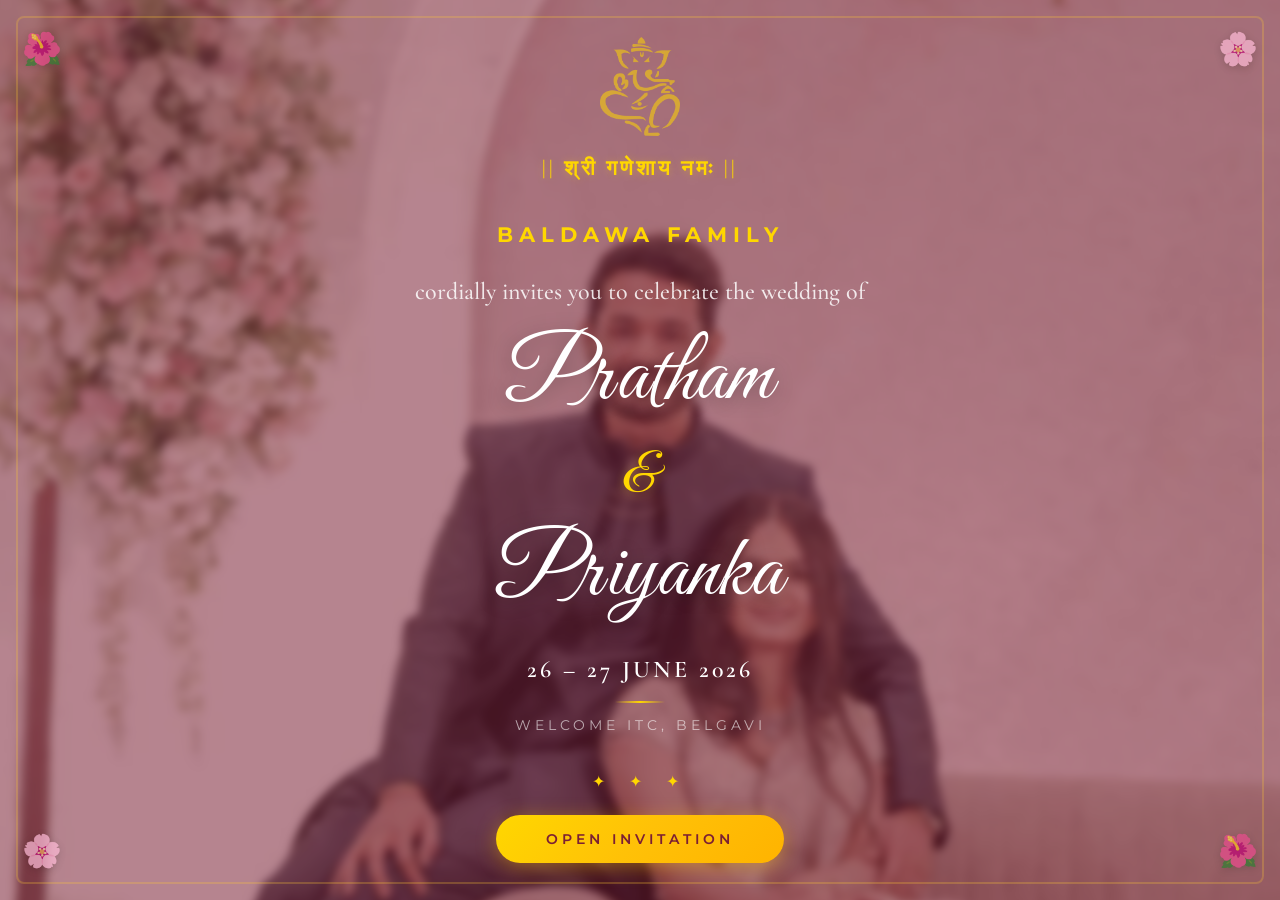
<file: invitation.html>
<!DOCTYPE html>
<html lang="en">
<head>
    <meta charset="UTF-8">
    <meta name="viewport" content="width=device-width, initial-scale=1.0, maximum-scale=1.0, user-scalable=no">
    <title>Pratham & Priyanka - Wedding Invitation</title>
    <link href="https://fonts.googleapis.com/css2?family=Great+Vibes&family=Cormorant+Garamond:ital,wght@0,400;0,500;0,600;0,700;1,400;1,600&family=Montserrat:wght@300;400;500;600;700&display=swap" rel="stylesheet">
    <link rel="stylesheet" href="styles.css">
    <style>
        /* ===== Book Layout ===== */
        html, body {
            height: 100%;
            overflow: hidden;
            margin: 0;
            padding: 0;
        }

        .book {
            position: relative;
            width: 100%;
            height: 100vh; /* fallback for older browsers */
            height: 100dvh;
            perspective: 1500px;
            overflow: hidden;
            background: #3D1A1A;
        }

        .page {
            position: absolute;
            top: 0;
            left: 0;
            width: 100%;
            height: 100%;
            overflow: hidden;
            transform-origin: left center;
            backface-visibility: hidden;
            transform-style: preserve-3d;
        }

        /* Page backside - visible during flip */
        .page::before {
            content: '';
            position: absolute;
            top: 0;
            left: 0;
            width: 100%;
            height: 100%;
            background: linear-gradient(135deg, #F5E6D0, #E8D5BC, #F0E0CC);
            transform: rotateY(180deg);
            backface-visibility: hidden;
            z-index: -1;
        }

        /* Page edge shadow - book spine effect */
        .page::after {
            content: '';
            position: absolute;
            top: 0;
            left: 0;
            width: 15px;
            height: 100%;
            background: linear-gradient(to right, rgba(0,0,0,0.15), rgba(0,0,0,0.03), transparent);
            pointer-events: none;
            z-index: 999;
        }

        .page.active {
            transform: rotateY(0deg);
            visibility: visible;
            z-index: 10;
            animation: pageIn 0.4s cubic-bezier(0.23, 1, 0.32, 1) forwards;
        }

        .page.flipped {
            visibility: visible;
            z-index: 15;
            pointer-events: none;
            animation: pageFlipForward 0.5s cubic-bezier(0.4, 0, 0.2, 1) forwards;
        }

        .page.unflipped {
            visibility: visible;
            z-index: 15;
            pointer-events: none;
            animation: pageFlipBack 0.5s cubic-bezier(0.4, 0, 0.2, 1) forwards;
        }

        .page.upcoming {
            transform: rotateY(0deg);
            opacity: 1;
            visibility: hidden;
            z-index: 1;
            pointer-events: none;
        }

        /* Forward flip: page turns from right to left */
        @keyframes pageFlipForward {
            0% {
                transform: rotateY(0deg);
                box-shadow: 0 0 0 rgba(0,0,0,0);
            }
            15% {
                transform: rotateY(-15deg);
                box-shadow: 10px 0 40px rgba(0,0,0,0.15);
            }
            50% {
                transform: rotateY(-90deg);
                box-shadow: 20px 0 60px rgba(0,0,0,0.25);
            }
            85% {
                transform: rotateY(-165deg);
                box-shadow: 5px 0 20px rgba(0,0,0,0.1);
            }
            100% {
                transform: rotateY(-180deg);
                box-shadow: 0 0 0 rgba(0,0,0,0);
                visibility: hidden;
            }
        }

        /* Back flip: page turns from left to right */
        @keyframes pageFlipBack {
            0% {
                transform: rotateY(-180deg);
                box-shadow: 0 0 0 rgba(0,0,0,0);
            }
            15% {
                transform: rotateY(-165deg);
                box-shadow: 5px 0 20px rgba(0,0,0,0.1);
            }
            50% {
                transform: rotateY(-90deg);
                box-shadow: 20px 0 60px rgba(0,0,0,0.25);
            }
            85% {
                transform: rotateY(-15deg);
                box-shadow: 10px 0 40px rgba(0,0,0,0.15);
            }
            100% {
                transform: rotateY(0deg);
                box-shadow: 0 0 0 rgba(0,0,0,0);
                visibility: hidden;
            }
        }

        /* Subtle entrance for new active page */
        @keyframes pageIn {
            0% {
                opacity: 0.6;
            }
            100% {
                opacity: 1;
            }
        }

        /* Dynamic shadow that moves during flip */
        .page.flipped .page-shadow,
        .page.unflipped .page-shadow {
            position: absolute;
            top: 0;
            right: 0;
            width: 100%;
            height: 100%;
            pointer-events: none;
            z-index: 998;
        }

        /* ===== Navigation ===== */
        .book-nav {
            position: fixed;
            bottom: 25px;
            left: 50%;
            transform: translateX(-50%);
            z-index: 100;
            display: flex;
            align-items: center;
            gap: 15px;
        }

        .nav-btn {
            width: 44px;
            height: 44px;
            border-radius: 50%;
            border: 2px solid var(--gold);
            background: rgba(123, 31, 52, 0.85);
            backdrop-filter: blur(8px);
            color: var(--gold);
            font-size: 1.2rem;
            cursor: pointer;
            display: flex;
            align-items: center;
            justify-content: center;
            transition: all 0.3s ease;
            -webkit-tap-highlight-color: transparent;
        }

        .nav-btn:hover {
            background: var(--gold);
            color: var(--crimson-dark);
        }

        .nav-btn:disabled {
            opacity: 0.25;
            cursor: default;
            pointer-events: none;
        }

        .nav-dots {
            display: flex;
            gap: 8px;
            align-items: center;
        }

        .nav-dot {
            width: 8px;
            height: 8px;
            border-radius: 50%;
            background: rgba(255, 215, 0, 0.3);
            border: none;
            cursor: pointer;
            transition: all 0.3s ease;
            padding: 0;
            -webkit-tap-highlight-color: transparent;
        }

        .nav-dot.active {
            background: var(--gold);
            transform: scale(1.3);
            box-shadow: 0 0 8px rgba(255, 215, 0, 0.4);
        }

        /* Page counter */
        .page-counter {
            position: fixed;
            top: 15px;
            right: 15px;
            z-index: 100;
            font-family: 'Montserrat', sans-serif;
            font-size: 0.7rem;
            font-weight: 500;
            letter-spacing: 2px;
            color: var(--gold);
            background: rgba(123, 31, 52, 0.7);
            backdrop-filter: blur(8px);
            padding: 6px 14px;
            border-radius: 20px;
            border: 1px solid rgba(255, 215, 0, 0.2);
        }

        /* Swipe hint */
        .swipe-hint {
            position: fixed;
            bottom: 80px;
            left: 50%;
            transform: translateX(-50%);
            z-index: 100;
            display: flex;
            align-items: center;
            gap: 8px;
            font-family: 'Montserrat', sans-serif;
            font-size: 0.65rem;
            font-weight: 400;
            letter-spacing: 2px;
            text-transform: uppercase;
            color: rgba(255, 215, 0, 0.6);
            animation: fadeInHint 1s ease-out 1s both;
            transition: opacity 0.5s ease;
        }

        .swipe-hint.hidden {
            opacity: 0;
            pointer-events: none;
        }

        .swipe-icon {
            display: inline-block;
            animation: swipeAnim 2s ease-in-out infinite;
        }

        @keyframes swipeAnim {
            0%, 100% { transform: translateX(0); }
            50% { transform: translateX(-10px); }
        }

        @keyframes fadeInHint {
            from { opacity: 0; transform: translateX(-50%) translateY(10px); }
            to { opacity: 1; transform: translateX(-50%) translateY(0); }
        }

        /* ===== Music Toggle Button ===== */
        .music-toggle {
            position: fixed;
            top: 15px;
            left: 15px;
            z-index: 100;
            width: 40px;
            height: 40px;
            border-radius: 50%;
            border: 2px solid rgba(255, 215, 0, 0.3);
            background: rgba(123, 31, 52, 0.7);
            backdrop-filter: blur(8px);
            color: var(--gold);
            font-size: 1.1rem;
            cursor: pointer;
            display: flex;
            align-items: center;
            justify-content: center;
            transition: all 0.3s ease;
            -webkit-tap-highlight-color: transparent;
        }

        .music-toggle:hover {
            background: rgba(123, 31, 52, 0.9);
            border-color: var(--gold);
        }

        .music-toggle.playing {
            border-color: var(--gold);
            box-shadow: 0 0 12px rgba(255, 215, 0, 0.3);
        }

        /* ===== Page Content Wrappers ===== */
        .page-inner {
            min-height: 100dvh;
            display: flex;
            flex-direction: column;
            align-items: center;
            justify-content: center;
            padding: 60px 20px 90px;
        }

        /* Override section styles for book pages */
        .page .hero,
        .page .auspicious,
        .page .countdown-section,
        .page .family-section,
        .page .events-section,
        .page .venue-section,
        .page .footer-section {
            min-height: 100dvh;
            height: 100dvh;
            max-height: 100dvh;
            overflow: hidden;
            display: flex;
            flex-direction: column;
            align-items: center;
            justify-content: center;
            padding: 40px 20px 70px;
            width: 100%;
        }

        .page .hero {
            padding: 30px 20px 70px;
        }

        /* Events section - compact layout (5 events, must fit in 100dvh) */
        .page .events-section {
            justify-content: flex-start;
            padding-top: 18px;
            padding-bottom: 55px;
        }

        .page .events-section .section-heading {
            font-size: 1.9rem;
            margin-bottom: 0;
        }

        .page .events-section .divider-diamond {
            margin: 4px 0 8px;
        }

        .page .events-section .events-timeline {
            margin-top: 4px;
        }

        .page .events-section .event-day {
            margin: 8px 0 6px;
        }

        .page .events-section .event-day:first-child {
            margin-top: 2px;
        }

        .page .events-section .day-label {
            font-size: 1.1rem;
        }

        .page .events-section .event-card {
            padding: 12px 18px;
            margin-bottom: 6px;
            gap: 16px;
        }

        .page .events-section .event-icon-circle {
            width: 48px;
            height: 48px;
            font-size: 1.4rem;
        }

        .page .events-section .event-name {
            font-size: 1.3rem;
            margin-bottom: 2px;
        }

        .page .events-section .event-time {
            font-size: 0.75rem;
            margin-bottom: 4px;
        }

        .page .events-section .event-desc {
            font-size: 0.85rem;
            line-height: 1.4;
        }

        /* Make fade-in elements visible immediately in book mode */
        .page.active .fade-in {
            opacity: 1;
            transform: translateY(0);
        }

        /* ===== Mobile Responsive Overrides ===== */
        @media (max-width: 480px) {
            .hero-names {
                font-size: 2.8rem;
            }

            .hero-date {
                font-size: 1rem;
                margin-top: 8px;
            }

            .section-heading {
                font-size: 1.5rem;
                margin-bottom: 2px;
            }

            .section-heading.script {
                font-size: 2rem;
            }

            .countdown {
                gap: 8px;
                margin-top: 15px;
            }

            .countdown-item {
                min-width: 55px;
                padding: 10px 6px;
            }

            .countdown-number {
                font-size: 1.8rem;
            }

            .countdown-label {
                font-size: 0.55rem;
                letter-spacing: 1px;
                margin-top: 4px;
            }

            .person-name {
                font-size: 1.8rem;
                margin-bottom: 5px;
            }

            .parent-name {
                font-size: 0.95rem;
            }

            .relation {
                font-size: 0.9rem;
                margin-bottom: 4px;
            }

            .parent-connector {
                font-size: 1.1rem;
                margin: 2px 0;
            }

            .family-side {
                font-size: 0.65rem;
                margin-bottom: 8px;
                letter-spacing: 3px;
            }

            .family-card {
                padding: 12px 15px;
            }

            .family-divider {
                padding: 5px 0;
            }

            .families {
                margin-top: 10px;
            }

            /* Events - compact horizontal cards (5 events on one page) */
            .page .events-section {
                padding-top: 12px;
                padding-bottom: 50px;
            }

            .page .events-section .section-heading {
                font-size: 1.35rem;
            }

            .page .events-section .divider-diamond {
                margin: 2px 0 5px;
                font-size: 0.7rem;
                letter-spacing: 6px;
            }

            .page .events-section .events-timeline {
                margin-top: 2px;
            }

            .page .events-section .event-card {
                flex-direction: row;
                align-items: center;
                text-align: left;
                padding: 7px 10px;
                gap: 10px;
                margin-bottom: 4px;
            }

            .page .events-section .event-icon-circle {
                width: 34px;
                height: 34px;
                font-size: 1rem;
            }

            .page .events-section .event-name {
                font-size: 0.95rem;
                margin-bottom: 0;
            }

            .page .events-section .event-time {
                font-size: 0.65rem;
                margin-bottom: 0;
                letter-spacing: 1px;
            }

            .page .events-section .event-desc {
                display: none;
            }

            .page .events-section .event-day {
                margin: 6px 0 4px;
            }

            .page .events-section .event-day:first-child {
                margin-top: 2px;
            }

            .page .events-section .day-label {
                font-size: 0.85rem;
                padding: 0 18px;
            }

            .day-label::before,
            .day-label::after {
                width: 22px;
            }

            .venue-name {
                font-size: 1.8rem;
                margin-bottom: 5px;
            }

            .venue-card {
                padding: 25px 18px;
            }

            .venue-address {
                font-size: 0.95rem;
                margin-bottom: 15px;
            }

            .venue-map-link {
                font-size: 0.7rem;
                padding: 10px 22px;
            }

            .footer-names {
                font-size: 2rem;
            }

            .footer-garland {
                font-size: 1.1rem;
                margin-bottom: 12px;
            }

            .quote {
                font-size: 0.95rem;
                line-height: 1.5;
            }

            .quote-author {
                font-size: 0.7rem;
                margin-top: 6px;
                margin-bottom: 15px;
            }

            .footer-date {
                font-size: 0.9rem;
                margin-bottom: 12px;
            }

            .footer-closing p {
                font-size: 0.9rem;
            }

            .nav-btn {
                width: 36px;
                height: 36px;
                font-size: 1rem;
            }

            .nav-dot {
                width: 6px;
                height: 6px;
            }

            .book-nav {
                bottom: 12px;
                gap: 8px;
            }

            .page-counter {
                font-size: 0.55rem;
                padding: 4px 8px;
                top: 8px;
                right: 8px;
            }

            .music-toggle {
                top: 8px;
                left: 8px;
                width: 34px;
                height: 34px;
                font-size: 0.9rem;
            }

            .page .hero,
            .page .auspicious,
            .page .countdown-section,
            .page .family-section,
            .page .events-section,
            .page .venue-section,
            .page .footer-section {
                padding: 25px 15px 55px;
            }

            .page .hero {
                padding: 20px 15px 55px;
            }

            .page .events-section {
                padding-top: 20px;
                padding-bottom: 50px;
            }

            .hero-ganesha {
                width: 45px;
                margin-bottom: 8px;
            }

            .auspicious-ganesha {
                width: 55px;
                margin-bottom: 12px;
            }

            .sanskrit {
                font-size: 1.1rem;
                margin-bottom: 8px;
            }

            .auspicious-subtitle {
                font-size: 0.95rem;
            }

            .hero-label {
                font-size: 0.65rem;
                letter-spacing: 3px;
                margin-bottom: 8px;
            }

            .hero-location {
                font-size: 0.65rem;
                letter-spacing: 3px;
            }

            .divider-diamond {
                font-size: 0.6rem;
                margin: 5px 0 12px;
            }

            .swipe-hint {
                bottom: 55px;
                font-size: 0.6rem;
            }
        }

        /* Small phones (iPhone SE, etc) */
        @media (max-width: 380px) {
            .hero-names {
                font-size: 2.4rem;
            }

            .section-heading {
                font-size: 1.3rem;
            }

            .section-heading.script {
                font-size: 1.7rem;
            }

            .countdown-number {
                font-size: 1.5rem;
            }

            .countdown-item {
                min-width: 48px;
                padding: 8px 5px;
            }

            .person-name {
                font-size: 1.5rem;
            }

            .parent-name {
                font-size: 0.85rem;
            }

            .footer-names {
                font-size: 1.7rem;
            }

            .quote {
                font-size: 0.85rem;
            }

            .venue-name {
                font-size: 1.5rem;
            }
        }

        /* Landscape phones */
        @media (max-height: 500px) {
            .hero-names {
                font-size: 2.2rem;
            }

            .hero-ganesha {
                width: 35px;
                margin-bottom: 5px;
            }

            .page .hero {
                padding: 15px 20px 55px;
            }

            .countdown-number {
                font-size: 1.6rem;
            }

            .countdown-item {
                min-width: 50px;
                padding: 8px 6px;
            }

            .section-heading {
                font-size: 1.4rem;
                margin-bottom: 3px;
            }

            .person-name {
                font-size: 1.5rem;
            }

            .divider-diamond {
                margin: 4px 0 10px;
            }

            /* Events: 5 cards on a landscape phone */
            .page .events-section {
                padding-top: 8px;
                padding-bottom: 40px;
            }

            .page .events-section .section-heading {
                font-size: 1.05rem;
            }

            .page .events-section .divider-diamond {
                margin: 1px 0 3px;
                font-size: 0.6rem;
                letter-spacing: 4px;
            }

            .page .events-section .events-timeline {
                margin-top: 1px;
            }

            .page .events-section .event-card {
                padding: 4px 8px;
                margin-bottom: 3px;
                gap: 8px;
            }

            .page .events-section .event-icon-circle {
                width: 26px;
                height: 26px;
                font-size: 0.8rem;
            }

            .page .events-section .event-name {
                font-size: 0.8rem;
            }

            .page .events-section .event-time {
                font-size: 0.55rem;
            }

            .page .events-section .event-day {
                margin: 3px 0 2px;
            }

            .page .events-section .event-day:first-child {
                margin-top: 1px;
            }

            .page .events-section .day-label {
                font-size: 0.7rem;
                padding: 0 12px;
            }
        }
        /* ===== Entry Cover Overlay ===== */
        #cover {
            position: fixed;
            inset: 0;
            z-index: 500;
            display: flex;
            align-items: center;
            justify-content: center;
            background: #7B1F34;
            overflow: hidden;
            font-family: 'Montserrat', sans-serif;
            -webkit-font-smoothing: antialiased;
            transition: opacity 0.6s ease;
        }

        #cover.hidden {
            opacity: 0;
            pointer-events: none;
        }

        #cover .bg-image {
            position: absolute;
            inset: 0;
            background: url('Images/pratham1.jpeg') center center / cover no-repeat;
            filter: blur(4px);
            transform: scale(1.05);
            z-index: 0;
        }

        #cover .bg-overlay {
            position: absolute;
            inset: 0;
            background: rgba(123, 31, 52, 0.55);
            z-index: 0;
        }

        #cover .border-frame {
            position: absolute;
            top: 16px;
            left: 16px;
            right: 16px;
            bottom: 16px;
            border: 2px solid rgba(255, 200, 50, 0.25);
            pointer-events: none;
            z-index: 2;
            border-radius: 8px;
        }

        #cover .corner-flower {
            position: absolute;
            font-size: 2rem;
            pointer-events: none;
            z-index: 3;
            opacity: 0.7;
            filter: drop-shadow(0 2px 4px rgba(0,0,0,0.2));
        }

        #cover .corner-flower--tl { top: 22px; left: 22px; }
        #cover .corner-flower--tr { top: 22px; right: 22px; }
        #cover .corner-flower--bl { bottom: 22px; left: 22px; }
        #cover .corner-flower--br { bottom: 22px; right: 22px; }

        #cover .entry-content {
            text-align: center;
            z-index: 10;
            padding: 40px 30px;
            max-width: 650px;
        }

        #cover .ganesha-img {
            width: 80px;
            height: auto;
            margin: 0 auto 15px;
            display: block;
            animation: coverFadeIn 1s ease-out 0.2s both;
        }

        #cover .auspicious-symbol {
            font-family: 'Cormorant Garamond', serif;
            font-size: 1.3rem;
            font-weight: 600;
            color: #FFD700;
            letter-spacing: 3px;
            margin-bottom: 30px;
            text-shadow: 0 1px 8px rgba(255, 215, 0, 0.3);
            animation: coverFadeUp 1s ease-out 0.3s both;
        }

        #cover .family-name {
            font-family: 'Montserrat', sans-serif;
            font-size: 1.3rem;
            font-weight: 700;
            letter-spacing: 6px;
            text-transform: uppercase;
            color: #FFD700;
            margin-bottom: 20px;
            animation: coverFadeUp 1s ease-out 0.5s both;
        }

        #cover .invite-text {
            font-family: 'Cormorant Garamond', serif;
            font-size: 1.5rem;
            font-weight: 500;
            color: rgba(255, 255, 255, 0.85);
            line-height: 1.7;
            margin-bottom: 10px;
            animation: coverFadeUp 1s ease-out 0.7s both;
        }

        #cover .couple-names {
            margin: 15px 0 25px;
            animation: coverFadeUp 1s ease-out 0.9s both;
        }

        #cover .couple-names h1 {
            font-family: 'Great Vibes', cursive;
            font-size: 5.5rem;
            color: #fff;
            font-weight: 400;
            line-height: 1.15;
            text-shadow: 0 3px 20px rgba(0, 0, 0, 0.3);
        }

        #cover .couple-names .amp {
            display: block;
            font-family: 'Great Vibes', cursive;
            font-size: 3.5rem;
            color: #FFD700;
            margin: 0;
            text-shadow: 0 2px 10px rgba(255, 215, 0, 0.3);
        }

        #cover .event-info {
            margin-bottom: 30px;
            animation: coverFadeUp 1s ease-out 1.1s both;
        }

        #cover .event-date {
            font-family: 'Cormorant Garamond', serif;
            font-size: 1.5rem;
            font-weight: 600;
            color: #fff;
            letter-spacing: 3px;
            text-transform: uppercase;
            margin-bottom: 8px;
        }

        #cover .event-date-line {
            width: 50px;
            height: 2px;
            background: linear-gradient(90deg, transparent, #FFD700, transparent);
            margin: 10px auto;
        }

        #cover .event-venue {
            font-family: 'Montserrat', sans-serif;
            font-size: 0.9rem;
            font-weight: 400;
            letter-spacing: 4px;
            text-transform: uppercase;
            color: rgba(255, 255, 255, 0.6);
        }

        #cover .divider {
            color: #FFD700;
            font-size: 1rem;
            letter-spacing: 10px;
            margin: 20px 0;
            opacity: 0.6;
            animation: coverFadeUp 1s ease-out 1.3s both;
        }

        #cover .enter-btn {
            display: inline-block;
            font-family: 'Montserrat', sans-serif;
            font-size: 0.85rem;
            font-weight: 600;
            letter-spacing: 4px;
            text-transform: uppercase;
            color: #7B1F34;
            text-decoration: none;
            padding: 16px 50px;
            border: none;
            background: linear-gradient(135deg, #FFD700, #FFC107, #FFB300);
            border-radius: 50px;
            cursor: pointer;
            transition: all 0.4s ease;
            box-shadow: 0 4px 20px rgba(255, 193, 7, 0.4);
            animation: coverFadeUp 1s ease-out 1.5s both;
        }

        #cover .enter-btn:hover {
            transform: translateY(-3px);
            box-shadow: 0 8px 30px rgba(255, 193, 7, 0.5);
            background: linear-gradient(135deg, #FFE44D, #FFD700, #FFC107);
        }

        #cover .petal {
            position: absolute;
            pointer-events: none;
            z-index: 1;
            animation: coverPetalFall linear infinite;
            opacity: 0;
        }

        @keyframes coverFadeUp {
            from { opacity: 0; transform: translateY(30px); }
            to { opacity: 1; transform: translateY(0); }
        }

        @keyframes coverFadeIn {
            from { opacity: 0; }
            to { opacity: 1; }
        }

        @keyframes coverPetalFall {
            0% { transform: translateY(-10vh) rotate(0deg) translateX(0); opacity: 0; }
            10% { opacity: 0.7; }
            50% { transform: translateY(45vh) rotate(180deg) translateX(30px); }
            90% { opacity: 0.5; }
            100% { transform: translateY(110vh) rotate(360deg) translateX(-20px); opacity: 0; }
        }

        @media (max-width: 600px) {
            #cover .entry-content { padding: 20px; max-height: 100dvh; }
            #cover .ganesha-img { width: 55px; margin-bottom: 8px; }
            #cover .auspicious-symbol { font-size: 1rem; letter-spacing: 2px; margin-bottom: 14px; }
            #cover .family-name { font-size: 0.95rem; letter-spacing: 4px; margin-bottom: 12px; }
            #cover .invite-text { font-size: 1rem; line-height: 1.5; margin-bottom: 4px; }
            #cover .couple-names { margin: 8px 0 14px; }
            #cover .couple-names h1 { font-size: 3.4rem; line-height: 1.05; }
            #cover .couple-names .amp { font-size: 2.2rem; }
            #cover .event-info { margin-bottom: 18px; }
            #cover .event-date { font-size: 1.05rem; letter-spacing: 2px; margin-bottom: 6px; }
            #cover .event-venue { font-size: 0.7rem; letter-spacing: 3px; }
            #cover .divider { margin: 10px 0; font-size: 0.8rem; letter-spacing: 8px; }
            #cover .enter-btn { padding: 13px 36px; font-size: 0.78rem; letter-spacing: 3px; }
            #cover .border-frame { top: 10px; left: 10px; right: 10px; bottom: 10px; }
            #cover .corner-flower { font-size: 1.3rem; }
            #cover .corner-flower--tl { top: 14px; left: 14px; }
            #cover .corner-flower--tr { top: 14px; right: 14px; }
            #cover .corner-flower--bl { bottom: 14px; left: 14px; }
            #cover .corner-flower--br { bottom: 14px; right: 14px; }
        }

        @media (max-width: 380px), (max-height: 720px) {
            #cover .ganesha-img { width: 42px; margin-bottom: 6px; }
            #cover .auspicious-symbol { font-size: 0.85rem; margin-bottom: 8px; }
            #cover .family-name { font-size: 0.8rem; letter-spacing: 3px; margin-bottom: 8px; }
            #cover .invite-text { font-size: 0.85rem; }
            #cover .couple-names h1 { font-size: 2.7rem; }
            #cover .couple-names .amp { font-size: 1.8rem; }
            #cover .enter-btn { padding: 11px 30px; font-size: 0.72rem; }
        }
    </style>
</head>
<body>
    <!-- Entry Cover (shown first; "Open Invitation" reveals the book & starts music) -->
    <div id="cover">
        <div class="bg-image"></div>
        <div class="bg-overlay"></div>
        <div class="border-frame"></div>
        <div class="corner-flower corner-flower--tl">🌺</div>
        <div class="corner-flower corner-flower--tr">🌸</div>
        <div class="corner-flower corner-flower--bl">🌸</div>
        <div class="corner-flower corner-flower--br">🌺</div>
        <div class="entry-content">
            <img src="Images/ganesha-gold.png" alt="Shri Ganesh" class="ganesha-img">
            <p class="auspicious-symbol">|| श्री गणेशाय नमः ||</p>
            <p class="family-name">Baldawa Family</p>
            <p class="invite-text">cordially invites you to celebrate the wedding of</p>
            <div class="couple-names">
                <h1>Pratham</h1>
                <span class="amp">&</span>
                <h1>Priyanka</h1>
            </div>
            <div class="event-info">
                <p class="event-date">26 – 27 June 2026</p>
                <div class="event-date-line"></div>
                <p class="event-venue">Welcome ITC, Belgavi</p>
            </div>
            <div class="divider">✦ ✦ ✦</div>
            <button class="enter-btn" id="enterBtn">Open Invitation</button>
        </div>
    </div>

    <!-- Page Counter -->
    <div class="page-counter" id="pageCounter">1 / 7</div>

    <!-- Swipe Hint -->
    <div class="swipe-hint" id="swipeHint">
        <span class="swipe-icon">📖</span>
        <span>Swipe to turn page</span>
    </div>

    <!-- Book Container -->
    <div class="book" id="book">

        <!-- Page 1: Hero -->
        <div class="page active" data-page="0">
            <section class="hero">
                <div class="hero-bg"></div>
                <div class="hero-overlay"></div>
                <div class="hero-content">
                    <img src="Images/ganesha-gold.png" alt="Shri Ganesh" class="hero-ganesha">
                    <p class="hero-label">Wedding Invitation</p>
                    <div class="divider-diamond">✦</div>
                    <h1 class="hero-names">Pratham <span class="amp">&</span> Priyanka</h1>
                    <p class="hero-date">June 26 – 27, 2026</p>
                    <p class="hero-location">Belgavi, India</p>
                </div>
            </section>
        </div>

        <!-- Page 2: Auspicious -->
        <div class="page upcoming" data-page="1">
            <section class="auspicious">
                <div class="auspicious-bg"></div>
                <div class="auspicious-overlay"></div>
                <div class="auspicious-content fade-in">
                    <img src="Images/ganesha-crimson.png" alt="Shri Ganesh" class="auspicious-ganesha">
                    <p class="sanskrit">|| श्री गणेशाय नमः ||</p>
                    <div class="divider-diamond">✦</div>
                    <h2 class="section-heading script">शुभ विवाह</h2>
                    <p class="auspicious-subtitle">An Auspicious Union of Two Families</p>
                </div>
            </section>
        </div>

        <!-- Page 3: Countdown -->
        <div class="page upcoming" data-page="2">
            <section class="countdown-section">
                <div class="countdown-bg"></div>
                <div class="countdown-overlay"></div>
                <div class="fade-in">
                    <h2 class="section-heading light">Counting Down to Forever</h2>
                    <div class="divider-diamond light">✦</div>
                    <div class="countdown" id="countdown">
                        <div class="countdown-item">
                            <span class="countdown-number" id="days">00</span>
                            <span class="countdown-label">Days</span>
                        </div>
                        <div class="countdown-item">
                            <span class="countdown-number" id="hours">00</span>
                            <span class="countdown-label">Hours</span>
                        </div>
                        <div class="countdown-item">
                            <span class="countdown-number" id="minutes">00</span>
                            <span class="countdown-label">Minutes</span>
                        </div>
                        <div class="countdown-item">
                            <span class="countdown-number" id="seconds">00</span>
                            <span class="countdown-label">Seconds</span>
                        </div>
                    </div>
                </div>
            </section>
        </div>

        <!-- Page 4: Family -->
        <div class="page upcoming" data-page="3">
            <section class="family-section">
                <div class="family-bg"></div>
                <div class="family-overlay"></div>
                <div class="fade-in">
                    <h2 class="section-heading">With Blessings From Our Families</h2>
                    <div class="divider-diamond">✦</div>
                    <div class="families">
                        <div class="family-card">
                            <h3 class="family-side">Groom's Family</h3>
                            <p class="person-name script">Pratham Baldawa</p>
                            <p class="relation">Son of</p>
                            <p class="parent-name">Shri Vijaykumarji Narayanji Baldawa</p>
                            <p class="parent-connector">&</p>
                            <p class="parent-name">Sou. Namrataji Baldawa</p>
                        </div>
                        <div class="family-divider">
                            <div class="family-divider-line"></div>
                            <span class="family-divider-icon">🌺</span>
                            <div class="family-divider-line"></div>
                        </div>
                        <div class="family-card">
                            <h3 class="family-side">Bride's Family</h3>
                            <p class="person-name script">Priyanka Jhanwar</p>
                            <p class="relation">Daughter of</p>
                            <p class="parent-name">Late Shri Shivratanji Badriprasadji Jhanwar</p>
                            <p class="parent-connector">&</p>
                            <p class="parent-name">Smt. Kalawatiji Jhanwar</p>
                        </div>
                    </div>
                </div>
            </section>
        </div>

        <!-- Page 5: Events -->
        <div class="page upcoming" data-page="4">
            <section class="events-section">
                <!-- Fireworks & Celebrations Background -->
                <div class="fireworks-container" id="fireworksContainer">
                    <div class="fw-burst"></div>
                    <div class="fw-burst"></div>
                    <div class="fw-burst"></div>
                    <div class="fw-burst"></div>
                    <div class="fw-burst"></div>
                    <div class="fw-burst"></div>
                    <div class="fw-burst"></div>
                    <div class="fw-burst"></div>
                </div>
                <div class="fade-in">
                    <h2 class="section-heading">Wedding Celebrations</h2>
                    <div class="divider-diamond">✦</div>
                    <div class="events-timeline">
                        <div class="event-day">
                            <h3 class="day-label">June 26<sup>th</sup>, 2026</h3>
                        </div>
                        <div class="event-card">
                            <div class="event-card-bg" style="background-image: url('Images/haldi.jpeg')"></div>
                            <div class="event-card-overlay"></div>
                            <div class="event-icon-circle"><span>💛</span></div>
                            <div class="event-details">
                                <h4 class="event-name">Haldi Carnival</h4>
                                <p class="event-time">12:30 PM</p>
                                <p class="event-desc">A joyous celebration of turmeric, blessings, and togetherness.</p>
                            </div>
                        </div>
                        <div class="event-card">
                            <div class="event-card-bg" style="background-image: url('Images/shubh.jpeg')"></div>
                            <div class="event-card-overlay"></div>
                            <div class="event-icon-circle"><span>🎁</span></div>
                            <div class="event-details">
                                <h4 class="event-name">Mahera</h4>
                                <p class="event-time">4:00 PM</p>
                                <p class="event-desc">A heartfelt ceremony of gifts and blessings from the maternal family.</p>
                            </div>
                        </div>
                        <div class="event-card">
                            <div class="event-card-bg" style="background-image: url('Images/sangeet.jpeg')"></div>
                            <div class="event-card-overlay"></div>
                            <div class="event-icon-circle"><span>🎵</span></div>
                            <div class="event-details">
                                <h4 class="event-name">Sangeet</h4>
                                <p class="event-time">7:30 PM</p>
                                <p class="event-desc">An enchanting evening of music, dance, and celebration.</p>
                            </div>
                        </div>
                        <div class="event-day">
                            <h3 class="day-label">June 27<sup>th</sup>, 2026</h3>
                        </div>
                        <div class="event-card">
                            <div class="event-card-bg" style="background-image: url('Images/nikasi.jpeg')"></div>
                            <div class="event-card-overlay"></div>
                            <div class="event-icon-circle"><span>🐎</span></div>
                            <div class="event-details">
                                <h4 class="event-name">Nikasi</h4>
                                <p class="event-time">9:00 AM</p>
                                <p class="event-desc">The auspicious departure of the groom to begin the wedding journey.</p>
                            </div>
                        </div>
                        <div class="event-card">
                            <div class="event-card-bg" style="background-image: url('Images/last.jpeg')"></div>
                            <div class="event-card-overlay"></div>
                            <div class="event-icon-circle"><span>🔥</span></div>
                            <div class="event-details">
                                <h4 class="event-name">Baraat and Phere</h4>
                                <p class="event-time">12:15 PM</p>
                                <p class="event-desc">The grand procession followed by the sacred seven vows around the holy fire.</p>
                            </div>
                        </div>
                    </div>
                </div>
            </section>
        </div>

        <!-- Page 6: Venue -->
        <div class="page upcoming" data-page="5">
            <section class="venue-section">
                <div class="venue-bg"></div>
                <div class="venue-overlay"></div>
                <div class="fade-in">
                    <h2 class="section-heading">Venue</h2>
                    <div class="divider-diamond">✦</div>
                    <div class="venue-card">
                        <h3 class="venue-name script">Welcome ITC</h3>
                        <p class="venue-address">Belgavi, India</p>
                        <a href="https://maps.google.com/?q=Welcome+ITC+Belgaum+India" target="_blank" rel="noopener noreferrer" class="venue-map-link">
                            View on Google Maps →
                        </a>
                    </div>
                </div>
            </section>
        </div>

        <!-- Page 7: Footer -->
        <div class="page upcoming" data-page="6">
            <section class="footer-section">
                <div class="footer-bg"></div>
                <div class="footer-overlay"></div>
                <div class="fade-in">
                    <div class="footer-garland">🌸 🌺 🌼 🌺 🌸</div>
                    <p class="quote">"Whatever our souls are made of, his and hers are the same."</p>
                    <p class="quote-author">— Emily Brontë</p>
                    <div class="divider-diamond footer-div">✦</div>
                    <h2 class="footer-names script">Pratham & Priyanka</h2>
                    <p class="footer-date">June 26 – 27, 2026</p>
                    <div class="footer-closing">
                        <p>We joyfully await your gracious presence</p>
                    </div>
                </div>
            </section>
        </div>
    </div>

    <!-- Background Music -->
    <audio id="bgMusic" loop autoplay preload="auto">
        <source src="music.mp3" type="audio/mpeg">
        <source src="music.webm" type="audio/webm">
    </audio>

    <!-- Music Toggle -->
    <button class="music-toggle" id="musicToggle" aria-label="Toggle music">🔇</button>

    <!-- Book Navigation -->
    <nav class="book-nav" id="bookNav">
        <button class="nav-btn" id="prevBtn" disabled aria-label="Previous page">&#8249;</button>
        <div class="nav-dots" id="navDots"></div>
        <button class="nav-btn" id="nextBtn" aria-label="Next page">&#8250;</button>
    </nav>

    <script>
        // ===== Book Navigation =====
        var pages = document.querySelectorAll('.page');
        var totalPages = pages.length;
        var currentPage = 0;
        var isAnimating = false;
        var prevBtn = document.getElementById('prevBtn');
        var nextBtn = document.getElementById('nextBtn');
        var navDots = document.getElementById('navDots');
        var pageCounter = document.getElementById('pageCounter');
        var swipeHint = document.getElementById('swipeHint');

        // Create dots
        for (var i = 0; i < totalPages; i++) {
            var dot = document.createElement('button');
            dot.className = 'nav-dot' + (i === 0 ? ' active' : '');
            dot.setAttribute('data-page', i);
            dot.setAttribute('aria-label', 'Go to page ' + (i + 1));
            dot.addEventListener('click', function () {
                goToPage(parseInt(this.getAttribute('data-page')));
            });
            navDots.appendChild(dot);
        }

        function goToPage(target) {
            if (target === currentPage || isAnimating || target < 0 || target >= totalPages) return;
            isAnimating = true;

            // Hide swipe hint after first navigation
            swipeHint.classList.add('hidden');

            var goingForward = target > currentPage;
            var oldPage = currentPage;

            if (goingForward) {
                // Forward: current page flips away to the left
                pages[oldPage].classList.remove('active');
                pages[oldPage].classList.add('flipped');

                // Show the target page underneath, then fade in
                pages[target].classList.remove('flipped', 'upcoming', 'unflipped');
                pages[target].style.visibility = 'visible';
                pages[target].style.zIndex = '5';

                setTimeout(function () {
                    pages[target].classList.add('active');
                    pages[target].style.visibility = '';
                    pages[target].style.zIndex = '';
                    pages[target].scrollTop = 0;
                }, 200);

                setTimeout(function () {
                    isAnimating = false;
                }, 550);
            } else {
                // Backward: the old page (target) flips back into view
                // Hide current page immediately behind
                pages[oldPage].classList.remove('active');
                pages[oldPage].classList.add('upcoming');

                // Start target from flipped state (-180deg) and animate back to 0
                pages[target].classList.remove('upcoming', 'flipped', 'active');
                pages[target].style.transform = 'rotateY(-180deg)';
                pages[target].style.visibility = 'visible';
                pages[target].style.zIndex = '15';

                // Force reflow then start animation
                void pages[target].offsetWidth;
                pages[target].style.transition = 'transform 0.5s cubic-bezier(0.4, 0, 0.2, 1), box-shadow 0.5s ease';
                pages[target].style.transform = 'rotateY(0deg)';
                pages[target].style.boxShadow = '10px 0 40px rgba(0,0,0,0.2)';

                setTimeout(function () {
                    // Clean up inline styles and set as active
                    pages[target].style.transform = '';
                    pages[target].style.transition = '';
                    pages[target].style.visibility = '';
                    pages[target].style.zIndex = '';
                    pages[target].style.boxShadow = '';
                    pages[target].classList.add('active');
                    pages[target].scrollTop = 0;
                    isAnimating = false;
                }, 530);
            }

            currentPage = target;
            updateNav();
        }

        function updateNav() {
            prevBtn.disabled = currentPage === 0;
            nextBtn.disabled = currentPage === totalPages - 1;
            pageCounter.textContent = (currentPage + 1) + ' / ' + totalPages;

            var dots = navDots.querySelectorAll('.nav-dot');
            dots.forEach(function (d, i) {
                d.classList.toggle('active', i === currentPage);
            });
        }

        prevBtn.addEventListener('click', function () { goToPage(currentPage - 1); });
        nextBtn.addEventListener('click', function () { goToPage(currentPage + 1); });

        // Keyboard navigation
        document.addEventListener('keydown', function (e) {
            if (e.key === 'ArrowRight' || e.key === 'ArrowDown') goToPage(currentPage + 1);
            if (e.key === 'ArrowLeft' || e.key === 'ArrowUp') goToPage(currentPage - 1);
        });

        // ===== Touch / Swipe Support =====
        var touchStartX = 0;
        var touchStartY = 0;
        var touchEndX = 0;
        var touchEndY = 0;

        document.addEventListener('touchstart', function (e) {
            touchStartX = e.changedTouches[0].screenX;
            touchStartY = e.changedTouches[0].screenY;
        }, { passive: true });

        document.addEventListener('touchend', function (e) {
            touchEndX = e.changedTouches[0].screenX;
            touchEndY = e.changedTouches[0].screenY;
            handleSwipe();
        }, { passive: true });

        function handleSwipe() {
            var dx = touchEndX - touchStartX;
            var dy = touchEndY - touchStartY;
            var minSwipe = 50;

            // Only handle horizontal swipes (ignore vertical scrolling)
            if (Math.abs(dx) > Math.abs(dy) && Math.abs(dx) > minSwipe) {
                if (dx < 0) {
                    goToPage(currentPage + 1); // Swipe left = next
                } else {
                    goToPage(currentPage - 1); // Swipe right = prev
                }
            }
        }

        // ===== Countdown Timer =====
        function updateCountdown() {
            var wedding = new Date('2026-06-26T14:00:00+05:30');
            var now = new Date();
            var diff = wedding - now;

            if (diff <= 0) {
                document.getElementById('days').textContent = '00';
                document.getElementById('hours').textContent = '00';
                document.getElementById('minutes').textContent = '00';
                document.getElementById('seconds').textContent = '00';
                return;
            }

            var days = Math.floor(diff / (1000 * 60 * 60 * 24));
            var hours = Math.floor((diff % (1000 * 60 * 60 * 24)) / (1000 * 60 * 60));
            var minutes = Math.floor((diff % (1000 * 60 * 60)) / (1000 * 60));
            var seconds = Math.floor((diff % (1000 * 60)) / 1000);

            document.getElementById('days').textContent = String(days).padStart(2, '0');
            document.getElementById('hours').textContent = String(hours).padStart(2, '0');
            document.getElementById('minutes').textContent = String(minutes).padStart(2, '0');
            document.getElementById('seconds').textContent = String(seconds).padStart(2, '0');
        }

        updateCountdown();
        setInterval(updateCountdown, 1000);

        // ===== Confetti & Sparkles for Events Page =====
        var fwContainer = document.getElementById('fireworksContainer');
        var confettiColors = ['#FFD700', '#FF6B6B', '#FF9933', '#FF69B4', '#A0153E', '#FF4500', '#FFC107'];
        var confettiShapes = ['■', '●', '▲', '✦', '★', '✿'];

        // Confetti pieces
        for (var i = 0; i < 25; i++) {
            var c = document.createElement('div');
            c.className = 'confetti';
            c.textContent = confettiShapes[Math.floor(Math.random() * confettiShapes.length)];
            c.style.left = Math.random() * 100 + '%';
            c.style.color = confettiColors[Math.floor(Math.random() * confettiColors.length)];
            c.style.fontSize = (6 + Math.random() * 10) + 'px';
            c.style.animationDuration = (5 + Math.random() * 8) + 's';
            c.style.animationDelay = (Math.random() * 10) + 's';
            fwContainer.appendChild(c);
        }

        // Sparkle dots
        for (var j = 0; j < 15; j++) {
            var s = document.createElement('div');
            s.className = 'celebration-sparkle';
            s.style.left = Math.random() * 100 + '%';
            s.style.top = Math.random() * 100 + '%';
            s.style.background = confettiColors[Math.floor(Math.random() * confettiColors.length)];
            s.style.width = (3 + Math.random() * 4) + 'px';
            s.style.height = s.style.width;
            s.style.animationDuration = (1.5 + Math.random() * 2) + 's';
            s.style.animationDelay = (Math.random() * 3) + 's';
            fwContainer.appendChild(s);
        }

        // ===== Music Toggle =====
        var bgMusic = document.getElementById('bgMusic');
        var musicToggle = document.getElementById('musicToggle');
        bgMusic.volume = 0.5;

        function updateMusicBtn() {
            if (bgMusic.paused) {
                musicToggle.textContent = '🔇';
                musicToggle.classList.remove('playing');
            } else {
                musicToggle.textContent = '🔊';
                musicToggle.classList.add('playing');
            }
        }

        // Autoplay immediately; if the browser blocks audio-with-sound,
        // unlock on the very first user gesture (capture phase = earliest possible).
        function startMusic() {
            return bgMusic.play().then(updateMusicBtn);
        }

        var unlockEvents = ['pointerdown', 'touchstart', 'keydown', 'click'];
        function removeUnlockListeners() {
            unlockEvents.forEach(function (evt) {
                document.removeEventListener(evt, unlockMusic, true);
            });
        }
        function unlockMusic(e) {
            if (e && e.target === musicToggle) return; // toggle handles itself
            startMusic().then(removeUnlockListeners).catch(function () {});
        }

        startMusic().catch(function () {
            updateMusicBtn();
            unlockEvents.forEach(function (evt) {
                document.addEventListener(evt, unlockMusic, true);
            });
        });

        musicToggle.addEventListener('click', function (e) {
            e.stopPropagation();
            if (bgMusic.paused) {
                bgMusic.play().then(updateMusicBtn).catch(function () {});
            } else {
                bgMusic.pause();
                updateMusicBtn();
            }
        });

        // ===== Entry Cover — reveal the book & start music on the user's tap =====
        (function () {
            var cover = document.getElementById('cover');
            var coverPetals = ['🌸', '🌺', '🌼', '💐', '🪷'];
            var petalCount = window.innerWidth > 768 ? 18 : 10;
            for (var p = 0; p < petalCount; p++) {
                var cp = document.createElement('div');
                cp.className = 'petal';
                cp.textContent = coverPetals[Math.floor(Math.random() * coverPetals.length)];
                cp.style.left = Math.random() * 100 + 'vw';
                cp.style.fontSize = (14 + Math.random() * 16) + 'px';
                cp.style.animationDuration = (8 + Math.random() * 12) + 's';
                cp.style.animationDelay = (Math.random() * 12) + 's';
                cover.appendChild(cp);
            }
            document.getElementById('enterBtn').addEventListener('click', function () {
                // Genuine user gesture in this document — audio is allowed to start now
                startMusic().catch(function () {});
                cover.classList.add('hidden');
                setTimeout(function () { cover.style.display = 'none'; }, 600);
            });
        })();
    </script>
</body>
</html>
</file>
<file: styles.css>
/* ===== Reset & Base ===== */
* {
    margin: 0;
    padding: 0;
    box-sizing: border-box;
}

:root {
    --crimson: #A0153E;
    --crimson-dark: #7B1F34;
    --crimson-deep: #5C0E24;
    --gold: #FFD700;
    --gold-warm: #F5A623;
    --marigold: #FF9933;
    --pink-light: #FFE4EC;
    --cream: #FFF8F0;
    --cream-warm: #FFF3E6;
    --text-dark: #3D1A1A;
    --text-muted: #7A4A4A;
    --text-light: #A67070;
}

html {
    scroll-behavior: smooth;
}

body {
    font-family: 'Montserrat', sans-serif;
    color: var(--text-dark);
    background: var(--cream);
    line-height: 1.7;
    overflow-x: hidden;
    -webkit-font-smoothing: antialiased;
}

/* (scroll progress removed - using book layout) */

/* ===== Typography ===== */
.script {
    font-family: 'Great Vibes', cursive;
}

.section-heading {
    font-family: 'Cormorant Garamond', serif;
    font-size: 2.8rem;
    font-weight: 700;
    color: var(--crimson-dark);
    text-align: center;
    letter-spacing: 1px;
}

.section-heading.script {
    font-family: 'Great Vibes', cursive;
    font-size: 3.5rem;
    font-weight: 400;
}

.section-heading.light {
    color: #fff;
}

/* ===== Divider ===== */
.divider-diamond {
    text-align: center;
    font-size: 0.9rem;
    color: var(--gold);
    letter-spacing: 8px;
    margin: 12px 0 30px;
}

.divider-diamond.light {
    color: rgba(255, 215, 0, 0.7);
}

.divider-diamond.footer-div {
    color: var(--gold);
    opacity: 0.5;
}

/* ===== Fade-in Animation ===== */
.fade-in {
    opacity: 0;
    transform: translateY(30px);
    transition: opacity 0.8s ease, transform 0.8s ease;
}

.fade-in.visible {
    opacity: 1;
    transform: translateY(0);
}

/* ===== Ganesha Images ===== */
.hero-ganesha {
    width: 80px;
    height: auto;
    display: block;
    margin: 0 auto 15px;
}

.auspicious-ganesha {
    width: 90px;
    height: auto;
    display: block;
    margin: 0 auto 20px;
}

/* ===== Hero Section ===== */
.hero {
    min-height: 100dvh;
    display: flex;
    align-items: center;
    justify-content: center;
    position: relative;
    background: #7B1F34;
    overflow: hidden;
}

.hero-bg {
    position: absolute;
    top: 0;
    left: 0;
    right: 0;
    bottom: 0;
    background: url('Images/couple2.jpeg') center center / cover no-repeat;
    filter: blur(4px);
    transform: scale(1.05);
    z-index: 0;
}

.hero-overlay {
    position: absolute;
    top: 0;
    left: 0;
    right: 0;
    bottom: 0;
    background: rgba(123, 31, 52, 0.55);
    z-index: 1;
    pointer-events: none;
}

.hero-content {
    text-align: center;
    z-index: 2;
    padding: 40px 20px;
}

.hero-label {
    font-family: 'Montserrat', sans-serif;
    font-size: 0.85rem;
    font-weight: 600;
    letter-spacing: 6px;
    text-transform: uppercase;
    color: var(--gold);
    margin-bottom: 15px;
}

.hero-names {
    font-family: 'Great Vibes', cursive;
    font-size: 5.5rem;
    color: #fff;
    font-weight: 400;
    line-height: 1.15;
    margin: 15px 0;
    text-shadow: 0 3px 20px rgba(0, 0, 0, 0.25);
}

.hero-names .amp {
    color: var(--gold);
    text-shadow: 0 2px 10px rgba(255, 215, 0, 0.3);
}

.hero-date {
    font-family: 'Cormorant Garamond', serif;
    font-size: 1.5rem;
    font-weight: 600;
    color: #fff;
    letter-spacing: 3px;
    text-transform: uppercase;
    margin-top: 15px;
}

.hero-location {
    font-family: 'Montserrat', sans-serif;
    font-size: 0.85rem;
    font-weight: 400;
    letter-spacing: 4px;
    text-transform: uppercase;
    color: rgba(255, 255, 255, 0.6);
    margin-top: 8px;
}

/* (scroll hint removed - using book navigation) */

/* ===== Auspicious Section ===== */
.auspicious {
    padding: 90px 20px;
    background: var(--cream);
    text-align: center;
    position: relative;
    overflow: hidden;
}

.auspicious-bg {
    position: absolute;
    top: 0;
    left: 0;
    right: 0;
    bottom: 0;
    background: url('Images/shubh.jpeg') center center / cover no-repeat;
    filter: blur(4px);
    transform: scale(1.05);
    z-index: 0;
}

.auspicious-overlay {
    position: absolute;
    top: 0;
    left: 0;
    right: 0;
    bottom: 0;
    background: rgba(255, 248, 240, 0.65);
    z-index: 1;
}

.auspicious-content {
    position: relative;
    z-index: 2;
}

.sanskrit {
    font-family: 'Cormorant Garamond', serif;
    font-size: 1.5rem;
    font-weight: 600;
    color: var(--crimson-dark);
    letter-spacing: 2px;
    margin-bottom: 15px;
}

.auspicious-subtitle {
    font-family: 'Cormorant Garamond', serif;
    font-size: 1.25rem;
    font-style: italic;
    color: var(--text-muted);
}

/* ===== Countdown Section ===== */
.countdown-section {
    padding: 90px 20px;
    background: var(--crimson-dark);
    text-align: center;
    position: relative;
    overflow: hidden;
}

.countdown-bg {
    position: absolute;
    top: 0;
    left: 0;
    right: 0;
    bottom: 0;
    background: url('Images/count.jpeg') center center / cover no-repeat;
    filter: blur(4px);
    transform: scale(1.05);
    z-index: 0;
}

.countdown-overlay {
    position: absolute;
    top: 0;
    left: 0;
    right: 0;
    bottom: 0;
    background: rgba(123, 31, 52, 0.6);
    z-index: 1;
}

.countdown-section > .fade-in {
    position: relative;
    z-index: 2;
}

.countdown {
    display: flex;
    justify-content: center;
    gap: 35px;
    margin-top: 30px;
    flex-wrap: wrap;
}

.countdown-item {
    display: flex;
    flex-direction: column;
    align-items: center;
    min-width: 90px;
    background: rgba(255, 255, 255, 0.08);
    padding: 20px 15px;
    border-radius: 12px;
    border: 1px solid rgba(255, 215, 0, 0.15);
}

.countdown-number {
    font-family: 'Cormorant Garamond', serif;
    font-size: 3.5rem;
    font-weight: 700;
    color: #fff;
    line-height: 1;
}

.countdown-label {
    font-family: 'Montserrat', sans-serif;
    font-size: 0.75rem;
    font-weight: 500;
    letter-spacing: 3px;
    text-transform: uppercase;
    color: var(--gold);
    margin-top: 8px;
}

/* ===== Family Section ===== */
.family-section {
    padding: 90px 20px;
    background: var(--cream-warm);
    position: relative;
    overflow: hidden;
}

.family-bg {
    position: absolute;
    top: 0;
    left: 0;
    right: 0;
    bottom: 0;
    background: url('Images/naam.jpeg') center center / cover no-repeat;
    filter: blur(4px);
    transform: scale(1.05);
    z-index: 0;
}

.family-overlay {
    position: absolute;
    top: 0;
    left: 0;
    right: 0;
    bottom: 0;
    background: rgba(255, 243, 230, 0.7);
    z-index: 1;
}

.family-section > .fade-in {
    position: relative;
    z-index: 2;
}

.families {
    max-width: 700px;
    margin: 20px auto 0;
}

.family-card {
    text-align: center;
    padding: 30px 20px;
}

.family-side {
    font-family: 'Montserrat', sans-serif;
    font-size: 0.8rem;
    font-weight: 600;
    letter-spacing: 4px;
    text-transform: uppercase;
    color: var(--crimson);
    margin-bottom: 15px;
}

.person-name {
    font-family: 'Great Vibes', cursive;
    font-size: 3rem;
    color: var(--crimson-dark);
    margin-bottom: 10px;
}

.relation {
    font-family: 'Cormorant Garamond', serif;
    font-size: 1.1rem;
    font-style: italic;
    color: var(--text-light);
    margin-bottom: 8px;
}

.parent-name {
    font-family: 'Cormorant Garamond', serif;
    font-size: 1.3rem;
    font-weight: 600;
    color: var(--text-dark);
    letter-spacing: 0.5px;
}

.parent-connector {
    font-family: 'Great Vibes', cursive;
    font-size: 1.5rem;
    color: var(--gold-warm);
    margin: 4px 0;
}

.family-divider {
    display: flex;
    align-items: center;
    justify-content: center;
    gap: 15px;
    padding: 10px 0;
}

.family-divider-line {
    width: 60px;
    height: 2px;
    background: linear-gradient(90deg, transparent, var(--gold), transparent);
}

.family-divider-icon {
    font-size: 1.2rem;
}

/* ===== Events Section ===== */
.events-section {
    padding: 90px 20px;
    background: var(--cream);
    position: relative;
    overflow: hidden;
}

/* Fireworks & Celebrations Background */
.fireworks-container {
    position: absolute;
    top: 0;
    left: 0;
    right: 0;
    bottom: 0;
    z-index: 0;
    pointer-events: none;
    overflow: hidden;
}

.firework {
    position: absolute;
    width: 4px;
    height: 4px;
    border-radius: 50%;
}

.firework::before,
.firework::after {
    content: '';
    position: absolute;
    width: 100%;
    height: 100%;
    border-radius: 50%;
}

/* Firework burst particles */
.firework .spark {
    position: absolute;
    width: 3px;
    height: 3px;
    border-radius: 50%;
    animation: sparkBurst 2.5s ease-out infinite;
}

.firework .spark:nth-child(1) { animation-delay: 0s; transform: rotate(0deg); }
.firework .spark:nth-child(2) { animation-delay: 0.05s; transform: rotate(30deg); }
.firework .spark:nth-child(3) { animation-delay: 0.1s; transform: rotate(60deg); }
.firework .spark:nth-child(4) { animation-delay: 0.05s; transform: rotate(90deg); }
.firework .spark:nth-child(5) { animation-delay: 0.1s; transform: rotate(120deg); }
.firework .spark:nth-child(6) { animation-delay: 0s; transform: rotate(150deg); }
.firework .spark:nth-child(7) { animation-delay: 0.05s; transform: rotate(180deg); }
.firework .spark:nth-child(8) { animation-delay: 0.1s; transform: rotate(210deg); }
.firework .spark:nth-child(9) { animation-delay: 0s; transform: rotate(240deg); }
.firework .spark:nth-child(10) { animation-delay: 0.05s; transform: rotate(270deg); }
.firework .spark:nth-child(11) { animation-delay: 0.1s; transform: rotate(300deg); }
.firework .spark:nth-child(12) { animation-delay: 0s; transform: rotate(330deg); }

@keyframes sparkBurst {
    0% {
        transform: inherit translateY(0);
        opacity: 1;
        width: 3px;
        height: 3px;
    }
    50% {
        opacity: 0.8;
    }
    100% {
        transform: inherit translateY(-60px);
        opacity: 0;
        width: 1px;
        height: 1px;
    }
}

/* CSS-only firework bursts */
.fw-burst {
    position: absolute;
    width: 6px;
    height: 6px;
    border-radius: 50%;
    animation: burstLife 3s ease-out infinite;
}

.fw-burst::before {
    content: '';
    position: absolute;
    top: 50%;
    left: 50%;
    width: 80px;
    height: 80px;
    transform: translate(-50%, -50%);
    border-radius: 50%;
    background: radial-gradient(circle, currentColor 0%, transparent 70%);
    opacity: 0;
    animation: burstGlow 3s ease-out infinite;
}

@keyframes burstLife {
    0% { transform: scale(0); opacity: 0; }
    10% { transform: scale(1); opacity: 1; }
    30% { opacity: 0.6; }
    100% { transform: scale(0.5); opacity: 0; }
}

@keyframes burstGlow {
    0% { opacity: 0; transform: translate(-50%, -50%) scale(0); }
    15% { opacity: 0.3; transform: translate(-50%, -50%) scale(1); }
    100% { opacity: 0; transform: translate(-50%, -50%) scale(1.5); }
}

/* Firework positions & colors */
.fw-burst:nth-child(1) { top: 8%; left: 15%; color: #FFD700; animation-delay: 0s; }
.fw-burst:nth-child(2) { top: 12%; right: 20%; color: #FF6B6B; animation-delay: 1s; }
.fw-burst:nth-child(3) { top: 5%; left: 50%; color: #FF9933; animation-delay: 0.5s; }
.fw-burst:nth-child(4) { top: 15%; left: 75%; color: #FF69B4; animation-delay: 1.5s; }
.fw-burst:nth-child(5) { top: 3%; left: 35%; color: #FFD700; animation-delay: 2s; }
.fw-burst:nth-child(6) { bottom: 15%; right: 10%; color: #FF6B6B; animation-delay: 0.8s; }
.fw-burst:nth-child(7) { bottom: 10%; left: 10%; color: #FF9933; animation-delay: 1.8s; }
.fw-burst:nth-child(8) { bottom: 8%; left: 60%; color: #FF69B4; animation-delay: 2.3s; }

/* Falling confetti */
.confetti {
    position: absolute;
    width: 8px;
    height: 8px;
    opacity: 0;
    animation: confettiFall linear infinite;
}

@keyframes confettiFall {
    0% {
        transform: translateY(-10px) rotate(0deg);
        opacity: 0;
    }
    10% { opacity: 0.8; }
    90% { opacity: 0.5; }
    100% {
        transform: translateY(100vh) rotate(720deg);
        opacity: 0;
    }
}

/* Celebration sparkle dots */
.celebration-sparkle {
    position: absolute;
    width: 4px;
    height: 4px;
    border-radius: 50%;
    animation: sparkle 2s ease-in-out infinite;
}

@keyframes sparkle {
    0%, 100% { opacity: 0; transform: scale(0); }
    50% { opacity: 0.7; transform: scale(1); }
}

.events-section > .fade-in {
    position: relative;
    z-index: 2;
}

.events-timeline {
    max-width: 620px;
    margin: 20px auto 0;
}

.event-day {
    text-align: center;
    margin: 45px 0 25px;
}

.event-day:first-child {
    margin-top: 10px;
}

.day-label {
    font-family: 'Cormorant Garamond', serif;
    font-size: 1.4rem;
    font-weight: 700;
    color: var(--crimson);
    letter-spacing: 1px;
    position: relative;
    display: inline-block;
    padding: 0 25px;
}

.day-label::before,
.day-label::after {
    content: '';
    position: absolute;
    top: 50%;
    width: 40px;
    height: 2px;
    background: linear-gradient(90deg, transparent, var(--gold-warm));
}

.day-label::before { right: 100%; background: linear-gradient(90deg, transparent, var(--gold-warm)); }
.day-label::after { left: 100%; background: linear-gradient(270deg, transparent, var(--gold-warm)); }

.event-card {
    display: flex;
    align-items: flex-start;
    gap: 25px;
    background: #fff;
    padding: 30px;
    margin-bottom: 18px;
    border-radius: 16px;
    border: 2px solid rgba(160, 21, 62, 0.08);
    transition: all 0.4s ease;
    box-shadow: 0 2px 12px rgba(160, 21, 62, 0.04);
    position: relative;
    overflow: hidden;
}

.event-card-bg {
    position: absolute;
    top: 0;
    left: 0;
    right: 0;
    bottom: 0;
    background-size: cover;
    background-position: center;
    background-repeat: no-repeat;
    filter: blur(3px);
    transform: scale(1.1);
    z-index: 0;
}

.event-card-overlay {
    position: absolute;
    top: 0;
    left: 0;
    right: 0;
    bottom: 0;
    background: rgba(255, 255, 255, 0.78);
    z-index: 1;
}

.event-card .event-icon-circle,
.event-card .event-details {
    position: relative;
    z-index: 2;
}

.event-card:hover {
    transform: translateY(-4px);
    box-shadow: 0 10px 30px rgba(160, 21, 62, 0.1);
    border-color: rgba(160, 21, 62, 0.15);
}

.event-icon-circle {
    flex-shrink: 0;
    width: 65px;
    height: 65px;
    display: flex;
    align-items: center;
    justify-content: center;
    background: linear-gradient(135deg, var(--pink-light), var(--cream));
    border-radius: 50%;
    font-size: 1.8rem;
    border: 2px solid rgba(160, 21, 62, 0.1);
}

.event-details {
    flex: 1;
}

.event-name {
    font-family: 'Cormorant Garamond', serif;
    font-size: 1.7rem;
    font-weight: 700;
    color: var(--crimson-dark);
    margin-bottom: 4px;
}

.event-time {
    font-family: 'Montserrat', sans-serif;
    font-size: 0.85rem;
    font-weight: 600;
    color: var(--gold-warm);
    letter-spacing: 1px;
    margin-bottom: 10px;
}

.event-desc {
    font-size: 0.95rem;
    font-weight: 400;
    color: var(--text-muted);
    line-height: 1.7;
}

/* ===== Venue Section ===== */
.venue-section {
    padding: 90px 20px;
    background: var(--cream-warm);
    text-align: center;
    position: relative;
    overflow: hidden;
}

.venue-bg {
    position: absolute;
    top: 0;
    left: 0;
    right: 0;
    bottom: 0;
    background: url('Images/location.jpeg') center center / cover no-repeat;
    filter: blur(4px);
    transform: scale(1.05);
    z-index: 0;
}

.venue-overlay {
    position: absolute;
    top: 0;
    left: 0;
    right: 0;
    bottom: 0;
    background: rgba(255, 243, 230, 0.7);
    z-index: 1;
}

.venue-section > .fade-in {
    position: relative;
    z-index: 2;
}

.venue-card {
    max-width: 520px;
    margin: 10px auto 0;
    padding: 45px;
    border: 2px solid var(--gold);
    border-radius: 16px;
    background: #fff;
    box-shadow: 0 4px 20px rgba(255, 215, 0, 0.1);
}

.venue-name {
    font-family: 'Great Vibes', cursive;
    font-size: 3rem;
    color: var(--crimson-dark);
    margin-bottom: 10px;
}

.venue-address {
    font-family: 'Cormorant Garamond', serif;
    font-size: 1.25rem;
    color: var(--text-muted);
    margin-bottom: 25px;
}

.venue-map-link {
    display: inline-block;
    font-family: 'Montserrat', sans-serif;
    font-size: 0.8rem;
    font-weight: 600;
    letter-spacing: 2px;
    text-transform: uppercase;
    color: #fff;
    text-decoration: none;
    padding: 12px 30px;
    background: linear-gradient(135deg, var(--crimson), var(--crimson-dark));
    border-radius: 50px;
    transition: all 0.4s ease;
    box-shadow: 0 3px 12px rgba(160, 21, 62, 0.3);
}

.venue-map-link:hover {
    transform: translateY(-2px);
    box-shadow: 0 6px 20px rgba(160, 21, 62, 0.4);
}

/* ===== Footer Section ===== */
.footer-section {
    padding: 90px 20px;
    background: var(--crimson-dark);
    text-align: center;
    position: relative;
    overflow: hidden;
}

.footer-bg {
    position: absolute;
    top: 0;
    left: 0;
    right: 0;
    bottom: 0;
    background: url('Images/last.jpeg') center center / cover no-repeat;
    filter: blur(4px);
    transform: scale(1.05);
    z-index: 0;
}

.footer-overlay {
    position: absolute;
    top: 0;
    left: 0;
    right: 0;
    bottom: 0;
    background: rgba(123, 31, 52, 0.55);
    z-index: 1;
}

.footer-section > .fade-in {
    position: relative;
    z-index: 2;
}

.footer-garland {
    font-size: 1.8rem;
    letter-spacing: 6px;
    margin-bottom: 25px;
    filter: drop-shadow(0 2px 4px rgba(0,0,0,0.15));
}

.quote {
    font-family: 'Cormorant Garamond', serif;
    font-size: 1.4rem;
    font-style: italic;
    color: rgba(255, 255, 255, 0.85);
    max-width: 500px;
    margin: 0 auto;
    line-height: 1.8;
}

.quote-author {
    font-family: 'Montserrat', sans-serif;
    font-size: 0.8rem;
    font-weight: 400;
    letter-spacing: 2px;
    color: var(--gold);
    margin-top: 12px;
    margin-bottom: 30px;
}

.footer-names {
    font-family: 'Great Vibes', cursive;
    font-size: 3.5rem;
    color: #fff;
    margin-bottom: 8px;
    text-shadow: 0 2px 15px rgba(0, 0, 0, 0.2);
}

.footer-date {
    font-family: 'Cormorant Garamond', serif;
    font-size: 1.2rem;
    font-weight: 600;
    color: var(--gold);
    letter-spacing: 3px;
    margin-bottom: 25px;
}

.footer-closing p {
    font-family: 'Cormorant Garamond', serif;
    font-size: 1.2rem;
    font-style: italic;
    color: rgba(255, 255, 255, 0.6);
}

/* ===== Responsive ===== */
@media (max-width: 600px) {
    .hero-names {
        font-size: 2.8rem;
    }

    .hero-date {
        font-size: 1rem;
    }

    .hero-ganesha {
        width: 45px;
    }

    .auspicious-ganesha {
        width: 55px;
    }

    .footer-garland {
        font-size: 1.1rem;
        margin-bottom: 12px;
    }

    .section-heading {
        font-size: 1.5rem;
    }

    .section-heading.script {
        font-size: 2rem;
    }

    .countdown {
        gap: 8px;
        margin-top: 15px;
    }

    .countdown-number {
        font-size: 1.8rem;
    }

    .countdown-item {
        min-width: 55px;
        padding: 10px 6px;
    }

    .countdown-label {
        font-size: 0.55rem;
        margin-top: 4px;
    }

    .person-name {
        font-size: 1.8rem;
        margin-bottom: 5px;
    }

    .parent-name {
        font-size: 0.95rem;
    }

    .relation {
        font-size: 0.9rem;
        margin-bottom: 4px;
    }

    .family-card {
        padding: 12px 15px;
    }

    .event-card {
        flex-direction: row;
        align-items: center;
        text-align: left;
        padding: 10px 12px;
        gap: 10px;
        margin-bottom: 8px;
    }

    .event-icon-circle {
        width: 38px;
        height: 38px;
        font-size: 1.1rem;
    }

    .event-name {
        font-size: 1.1rem;
    }

    .event-time {
        font-size: 0.7rem;
    }

    .event-desc {
        display: none;
    }

    .event-day {
        margin: 12px 0 8px;
    }

    .venue-name {
        font-size: 1.8rem;
    }

    .venue-card {
        padding: 25px 18px;
    }

    .footer-names {
        font-size: 2rem;
    }

    .quote {
        font-size: 0.95rem;
        line-height: 1.5;
    }

    .quote-author {
        font-size: 0.7rem;
        margin-bottom: 15px;
    }

    .auspicious,
    .countdown-section,
    .family-section,
    .events-section,
    .venue-section,
    .footer-section {
        padding: 40px 15px;
    }
}

/* ===== Print ===== */
@media print {
    .hero {
        min-height: auto;
        padding: 40px;
    }

    .fade-in {
        opacity: 1;
        transform: none;
    }
}
</file>
